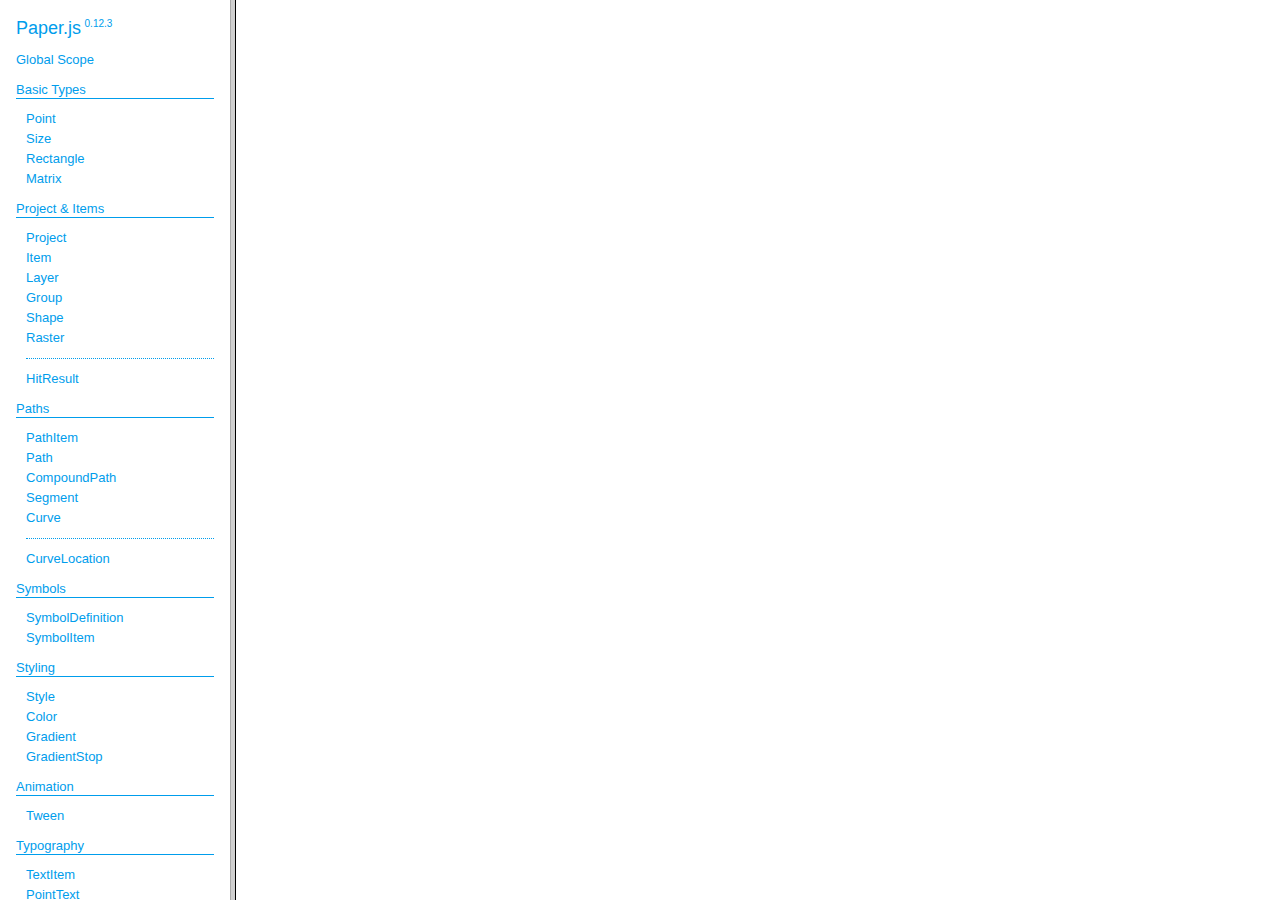
<file: PataTap/docs/index.html>
<!DOCTYPE html>
<html>
<head>
<meta charset="UTF-8">
<title>Paper.js v0.12.3</title>
</head>
<frameset cols="230,*">
<frame src="classes/index.html" name="packageListFrame" title="All Packages">
<frame src="about:blank" name="class-frame" title="Class and interface descriptions">
</frameset>
</html>
</file>
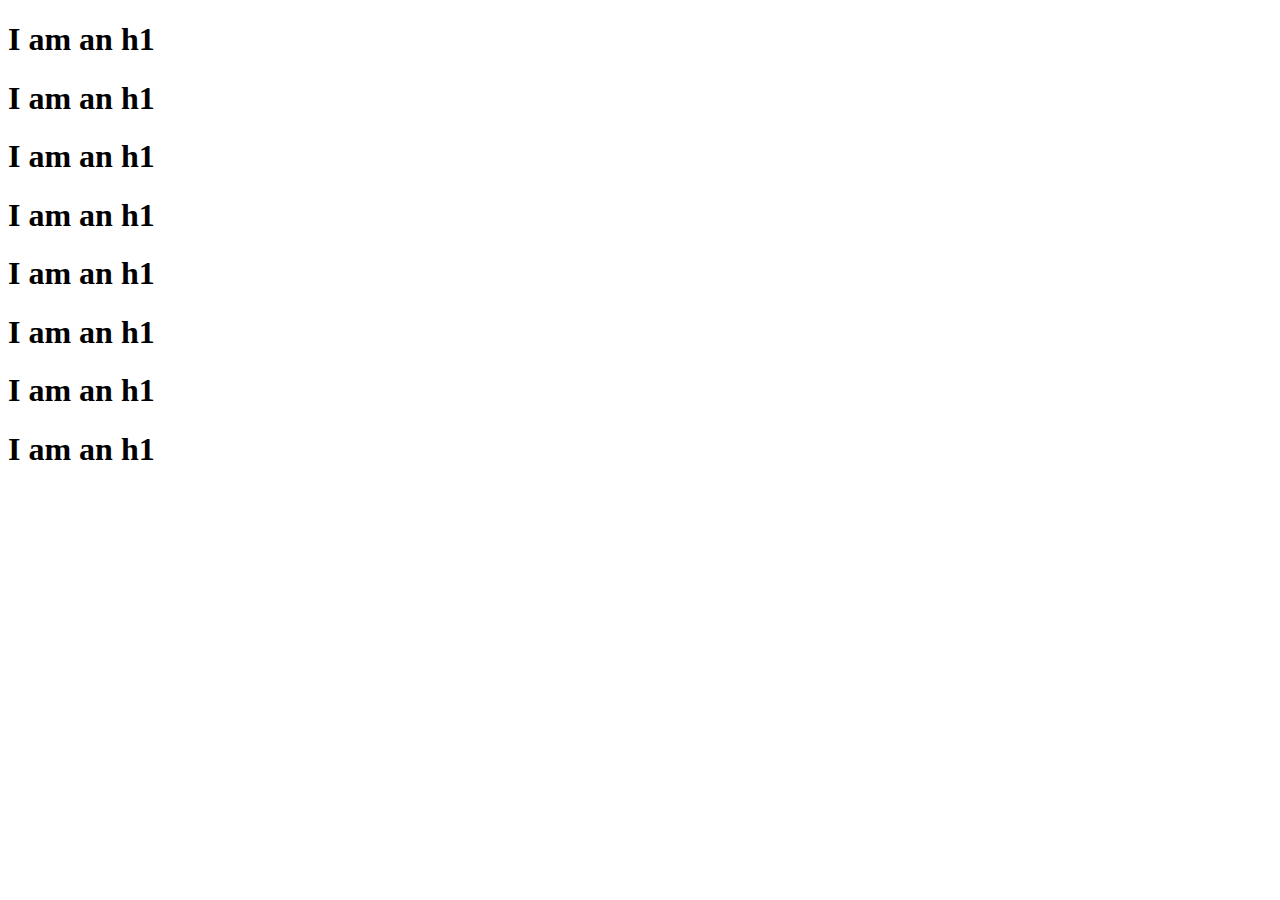
<file: Bootstrap4-Code/Bootstrap4_Code/02_Colors/index.html>
<!doctype html>
<html lang="en">

<head>
    <!-- Required meta tags -->
    <meta charset="utf-8">
    <meta name="viewport" content="width=device-width, initial-scale=1, shrink-to-fit=no">

    <!-- Bootstrap CSS -->
    <link rel="stylesheet" href="https://stackpath.bootstrapcdn.com/bootstrap/4.1.3/css/bootstrap.min.css" integrity="sha384-MCw98/SFnGE8fJT3GXwEOngsV7Zt27NXFoaoApmYm81iuXoPkFOJwJ8ERdknLPMO"
        crossorigin="anonymous">

    <title>Colors</title>
</head>

<body>
    <div class="container">
        <h1 class="text-primary">I am an h1</h1>
        <h1 class="text-danger">I am an h1</h1>
        <h1 class="text-info">I am an h1</h1>
        <h1 class="text-success">I am an h1</h1>
        <h1 class="text-warning">I am an h1</h1>
        <h1 class="text-white bg-dark">I am an h1</h1>
        <h1 class="text-success">I am an h1</h1>
        <h1 class="bg-light">I am an h1</h1>
    </div>

    <!-- Optional JavaScript -->
    <!-- jQuery first, then Popper.js, then Bootstrap JS -->
    <script src="https://code.jquery.com/jquery-3.3.1.slim.min.js" integrity="sha384-q8i/X+965DzO0rT7abK41JStQIAqVgRVzpbzo5smXKp4YfRvH+8abtTE1Pi6jizo"
        crossorigin="anonymous"></script>
    <script src="https://cdnjs.cloudflare.com/ajax/libs/popper.js/1.14.3/umd/popper.min.js" integrity="sha384-ZMP7rVo3mIykV+2+9J3UJ46jBk0WLaUAdn689aCwoqbBJiSnjAK/l8WvCWPIPm49"
        crossorigin="anonymous"></script>
    <script src="https://stackpath.bootstrapcdn.com/bootstrap/4.1.3/js/bootstrap.min.js" integrity="sha384-ChfqqxuZUCnJSK3+MXmPNIyE6ZbWh2IMqE241rYiqJxyMiZ6OW/JmZQ5stwEULTy"
        crossorigin="anonymous"></script>
</body>

</html>
</file>
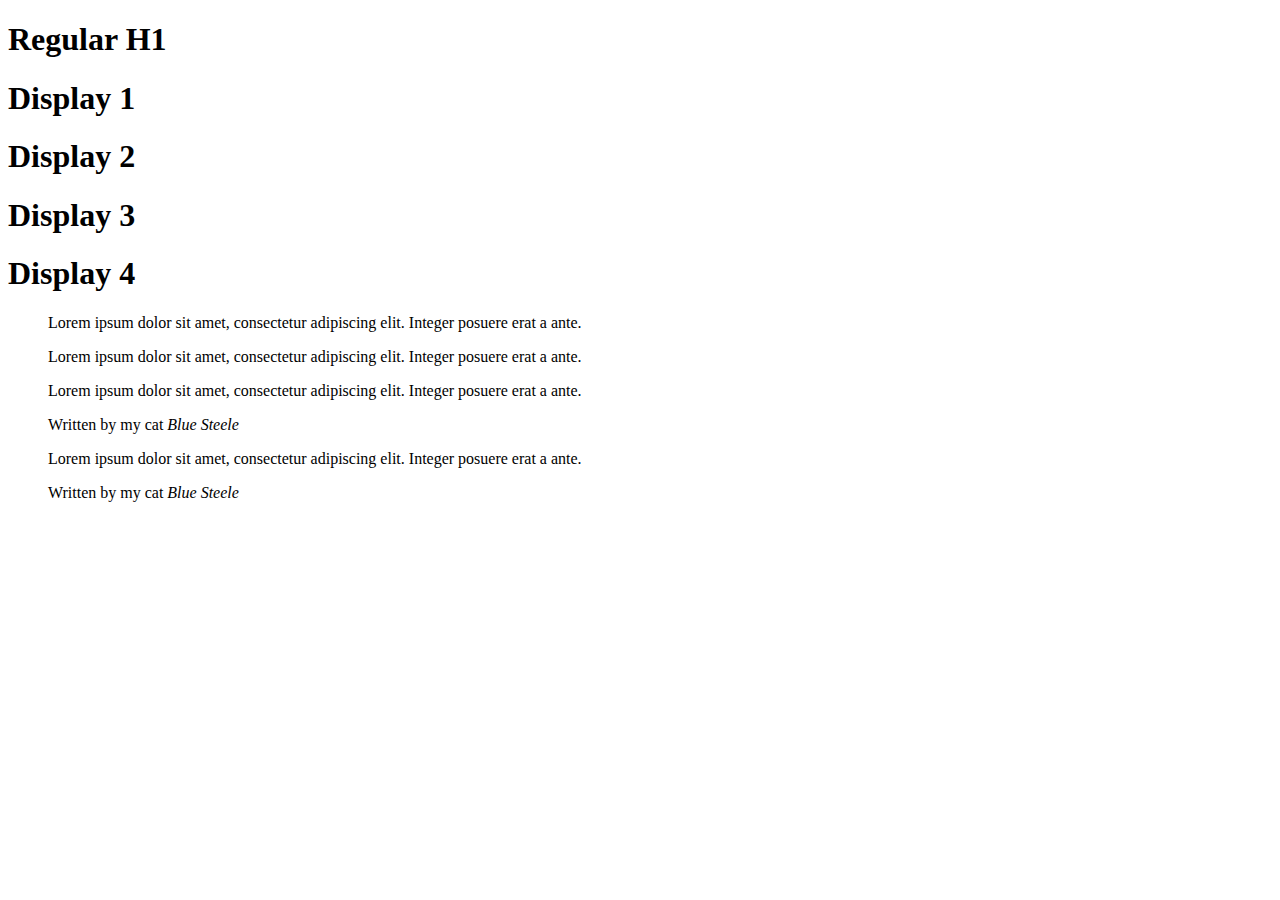
<file: Bootstrap4-Code/Bootstrap4_Code/03_Typography/index.html>
<!doctype html>
<html lang="en">

<head>
    <!-- Required meta tags -->
    <meta charset="utf-8">
    <meta name="viewport" content="width=device-width, initial-scale=1, shrink-to-fit=no">

    <!-- Bootstrap CSS -->
    <link rel="stylesheet" href="https://stackpath.bootstrapcdn.com/bootstrap/4.1.3/css/bootstrap.min.css" integrity="sha384-MCw98/SFnGE8fJT3GXwEOngsV7Zt27NXFoaoApmYm81iuXoPkFOJwJ8ERdknLPMO"
        crossorigin="anonymous">

    <title>Typography</title>
</head>
 
<body>

    <div class="container">
    <!-- Display Headings -->
    <h1>Regular H1</h1>
    <h1 class="display-1 text-info">Display 1</h1>
    <h1 class="display-2">Display 2</h1>
    <h1 class="display-3">Display 3</h1>
    <h1 class="display-4">Display 4</h1>

    <!-- Blockquotes -->
    <blockquote>
        <p class="mb-0">Lorem ipsum dolor sit amet, consectetur adipiscing elit. Integer posuere erat a ante.</p>
    </blockquote>

    <blockquote class="blockquote">
        <p class="mb-0">Lorem ipsum dolor sit amet, consectetur adipiscing elit. Integer posuere erat a ante.</p>
    </blockquote>

    <blockquote class="blockquote">
        <p class="mb-0">Lorem ipsum dolor sit amet, consectetur adipiscing elit. Integer posuere erat a ante.</p>
        <footer class="blockquote-footer">Written by my cat <cite title="Blue Steele">Blue Steele</cite></footer>
    </blockquote>

    <blockquote class="blockquote text-right">
        <p class="mb-0">Lorem ipsum dolor sit amet, consectetur adipiscing elit. Integer posuere erat a ante.</p>
        <footer class="blockquote-footer">Written by my cat <cite title="Blue Steele">Blue Steele</cite></footer>
    </blockquote>
    </div>

    <!-- Optional JavaScript -->
    <!-- jQuery first, then Popper.js, then Bootstrap JS -->
    <script src="https://code.jquery.com/jquery-3.3.1.slim.min.js" integrity="sha384-q8i/X+965DzO0rT7abK41JStQIAqVgRVzpbzo5smXKp4YfRvH+8abtTE1Pi6jizo"
        crossorigin="anonymous"></script>
    <script src="https://cdnjs.cloudflare.com/ajax/libs/popper.js/1.14.3/umd/popper.min.js" integrity="sha384-ZMP7rVo3mIykV+2+9J3UJ46jBk0WLaUAdn689aCwoqbBJiSnjAK/l8WvCWPIPm49"
        crossorigin="anonymous"></script>
    <script src="https://stackpath.bootstrapcdn.com/bootstrap/4.1.3/js/bootstrap.min.js" integrity="sha384-ChfqqxuZUCnJSK3+MXmPNIyE6ZbWh2IMqE241rYiqJxyMiZ6OW/JmZQ5stwEULTy"
        crossorigin="anonymous"></script>
</body>

</html>
</file>
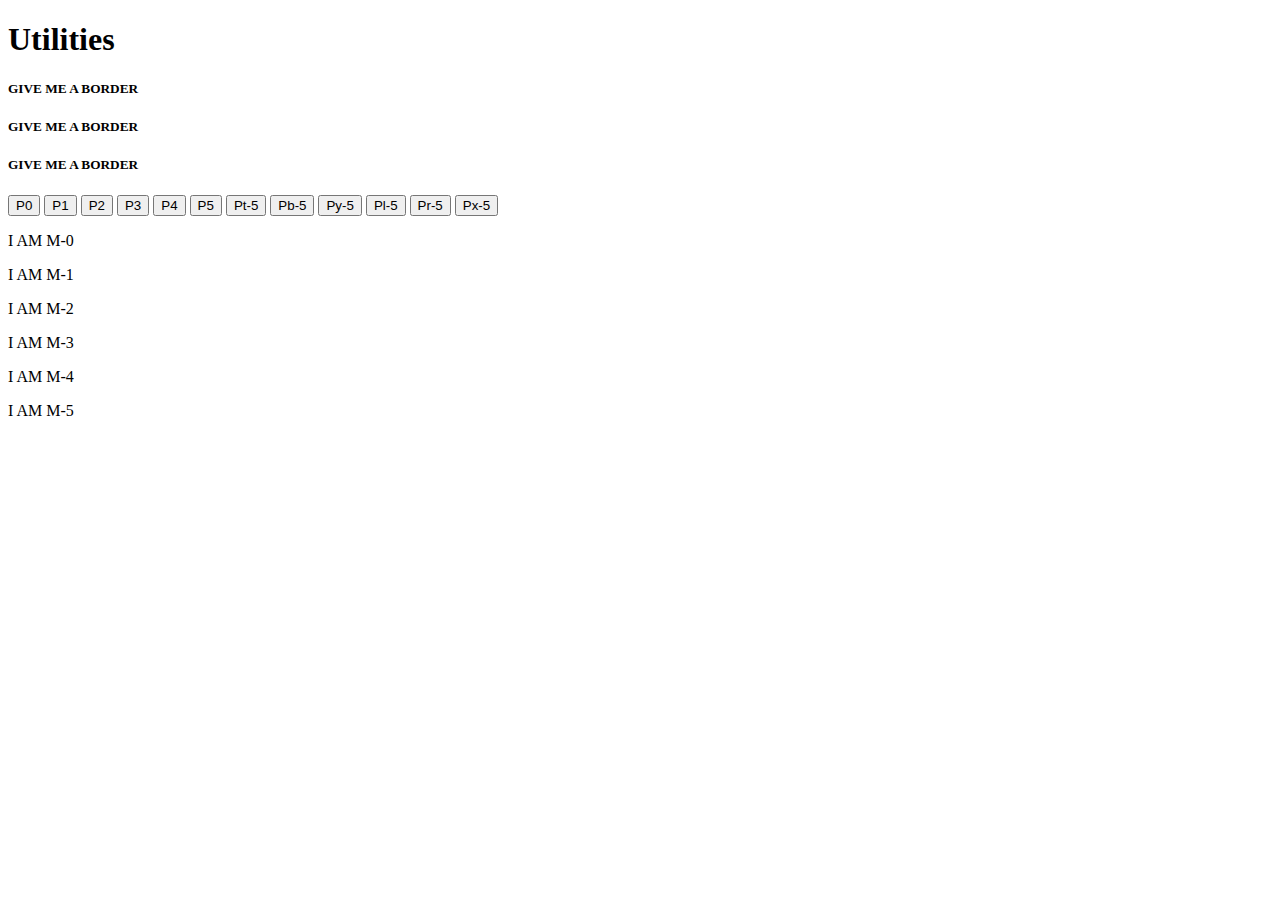
<file: Bootstrap4-Code/Bootstrap4_Code/04_Utilities/index.html>
<!doctype html>
<html lang="en">

<head>
    <!-- Required meta tags -->
    <meta charset="utf-8">
    <meta name="viewport" content="width=device-width, initial-scale=1, shrink-to-fit=no">

    <!-- Bootstrap CSS -->
    <link rel="stylesheet" href="https://stackpath.bootstrapcdn.com/bootstrap/4.1.3/css/bootstrap.min.css" integrity="sha384-MCw98/SFnGE8fJT3GXwEOngsV7Zt27NXFoaoApmYm81iuXoPkFOJwJ8ERdknLPMO"
        crossorigin="anonymous">

    <title>Utilities</title>
</head>
 
<body>
    <div class="container">
        <h1 class="text-center display-1">Utilities</h1>
        <!-- Border -->
        <h5 class="border border-danger rounded-top">GIVE ME A BORDER</h5>
        <h5 class="border-top border-info">GIVE ME A BORDER</h5>
        <h5 class="border border-left-0 border-warning">GIVE ME A BORDER</h5>
        <!-- Padding -->
        <button class="btn btn-info p-0">P0</button>
        <button class="btn btn-info p-1">P1</button>
        <button class="btn btn-info p-2">P2</button>
        <button class="btn btn-info p-3">P3</button>
        <button class="btn btn-info p-4">P4</button>
        <button class="btn btn-info p-5">P5</button>

        <button class="btn btn-info pt-5">Pt-5</button>
        <button class="btn btn-info pb-5">Pb-5</button>
        <button class="btn btn-info py-5">Py-5</button>
        <button class="btn btn-info pl-5">Pl-5</button>
        <button class="btn btn-info pr-5">Pr-5</button>
        <button class="btn btn-info px-5">Px-5</button>
        <!-- Margin -->
        <p class="bg-success text-white m-0">I AM M-0</p>
        <p class="bg-success text-white m-1">I AM M-1</p>
        <p class="bg-success text-white m-2">I AM M-2</p>
        <p class="bg-success text-white m-3">I AM M-3</p>
        <p class="bg-success text-white m-4">I AM M-4</p>
        <p class="bg-success text-white m-5">I AM M-5</p>
    </div>
        <!-- Optional JavaScript -->
        <!-- jQuery first, then Popper.js, then Bootstrap JS -->
    <script src="https://code.jquery.com/jquery-3.3.1.slim.min.js" integrity="sha384-q8i/X+965DzO0rT7abK41JStQIAqVgRVzpbzo5smXKp4YfRvH+8abtTE1Pi6jizo"
        crossorigin="anonymous"></script>
    <script src="https://cdnjs.cloudflare.com/ajax/libs/popper.js/1.14.3/umd/popper.min.js" integrity="sha384-ZMP7rVo3mIykV+2+9J3UJ46jBk0WLaUAdn689aCwoqbBJiSnjAK/l8WvCWPIPm49"
        crossorigin="anonymous"></script>
    <script src="https://stackpath.bootstrapcdn.com/bootstrap/4.1.3/js/bootstrap.min.js" integrity="sha384-ChfqqxuZUCnJSK3+MXmPNIyE6ZbWh2IMqE241rYiqJxyMiZ6OW/JmZQ5stwEULTy"
        crossorigin="anonymous"></script>
</body>

</html>
</file>
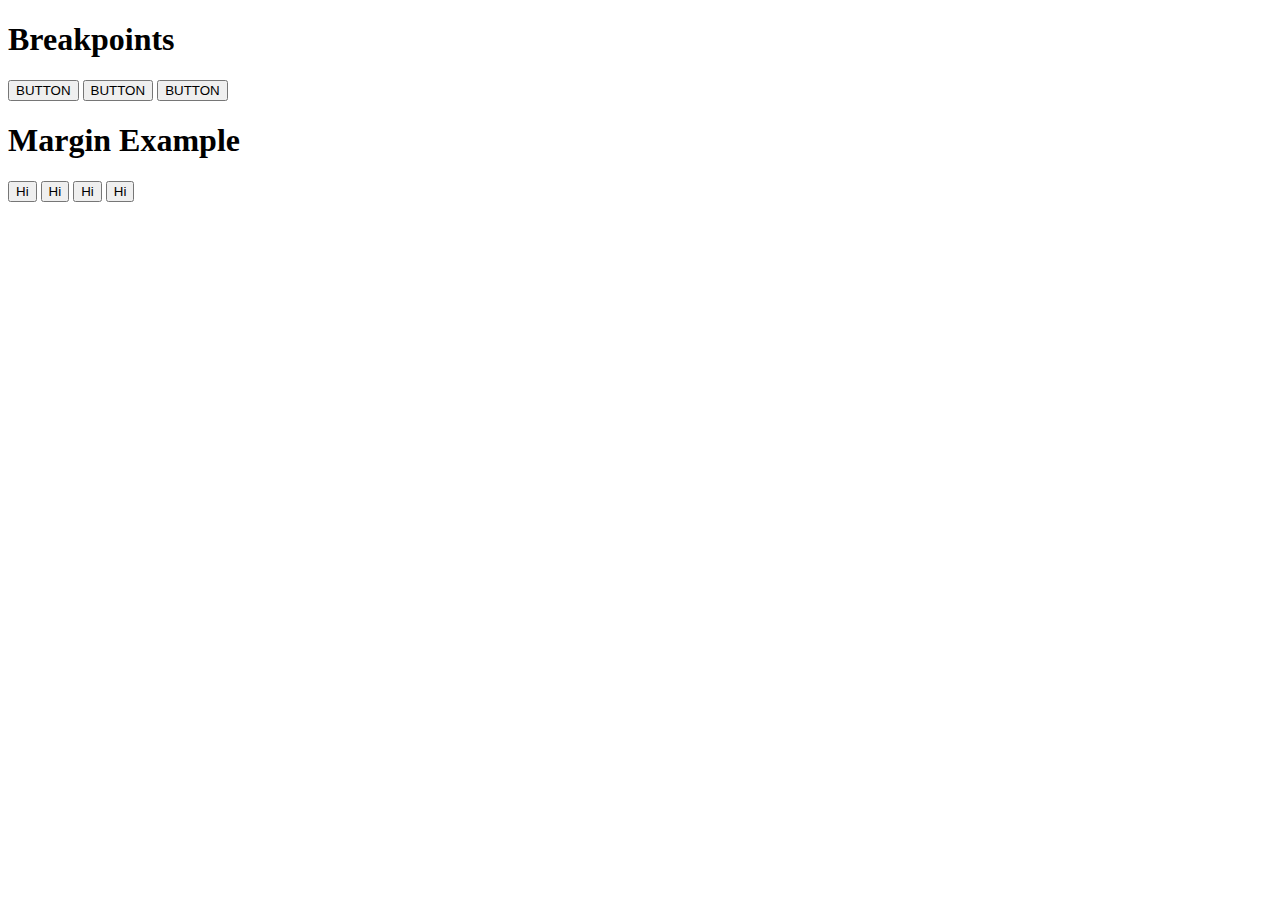
<file: Bootstrap4-Code/Bootstrap4_Code/05_Breakpoints/index.html>
<!doctype html>
<html lang="en">

<head>
    <!-- Required meta tags -->
    <meta charset="utf-8">
    <meta name="viewport" content="width=device-width, initial-scale=1, shrink-to-fit=no">

    <!-- Bootstrap CSS -->
    <link rel="stylesheet" href="https://stackpath.bootstrapcdn.com/bootstrap/4.1.3/css/bootstrap.min.css" integrity="sha384-MCw98/SFnGE8fJT3GXwEOngsV7Zt27NXFoaoApmYm81iuXoPkFOJwJ8ERdknLPMO"
        crossorigin="anonymous">

    <title>Breakpoints</title>
</head>

<body>
    <div class="container text-center">
        <h1 class="display-3">Breakpoints</h1>
        <button class="btn btn-warning p-sm-5 p-md-0 p-lg-5 p-xl-0">BUTTON</button>
        <button class="btn btn-danger p-0 p-sm-2 p-md-3 p-lg-4 p-xl-5">BUTTON</button>
        <button class="btn btn-success p-0 pl-sm-5 pt-md-5 pr-lg-5 pb-xl-5">BUTTON</button>
        
        <h1>Margin Example</h1>
        <button class="btn btn-primary p-4 mx-0 mx-sm-2 mx-md-3 mx-lg-4 mx-xl-5">Hi</button>
        <button class="btn btn-primary p-4 mx-0 mx-sm-2 mx-md-3 mx-lg-4 mx-xl-5">Hi</button>
        <button class="btn btn-primary p-4 mx-0 mx-sm-2 mx-md-3 mx-lg-4 mx-xl-5">Hi</button>
        <button class="btn btn-primary p-4 mx-0 mx-sm-2 mx-md-3 mx-lg-4 mx-xl-5">Hi</button>
    </div>


        <!-- Optional JavaScript -->
        <!-- jQuery first, then Popper.js, then Bootstrap JS -->
        <script src="https://code.jquery.com/jquery-3.3.1.slim.min.js" integrity="sha384-q8i/X+965DzO0rT7abK41JStQIAqVgRVzpbzo5smXKp4YfRvH+8abtTE1Pi6jizo"
            crossorigin="anonymous"></script>
        <script src="https://cdnjs.cloudflare.com/ajax/libs/popper.js/1.14.3/umd/popper.min.js" integrity="sha384-ZMP7rVo3mIykV+2+9J3UJ46jBk0WLaUAdn689aCwoqbBJiSnjAK/l8WvCWPIPm49"
            crossorigin="anonymous"></script>
        <script src="https://stackpath.bootstrapcdn.com/bootstrap/4.1.3/js/bootstrap.min.js" integrity="sha384-ChfqqxuZUCnJSK3+MXmPNIyE6ZbWh2IMqE241rYiqJxyMiZ6OW/JmZQ5stwEULTy"
            crossorigin="anonymous"></script>
</body>

</html>
</file>
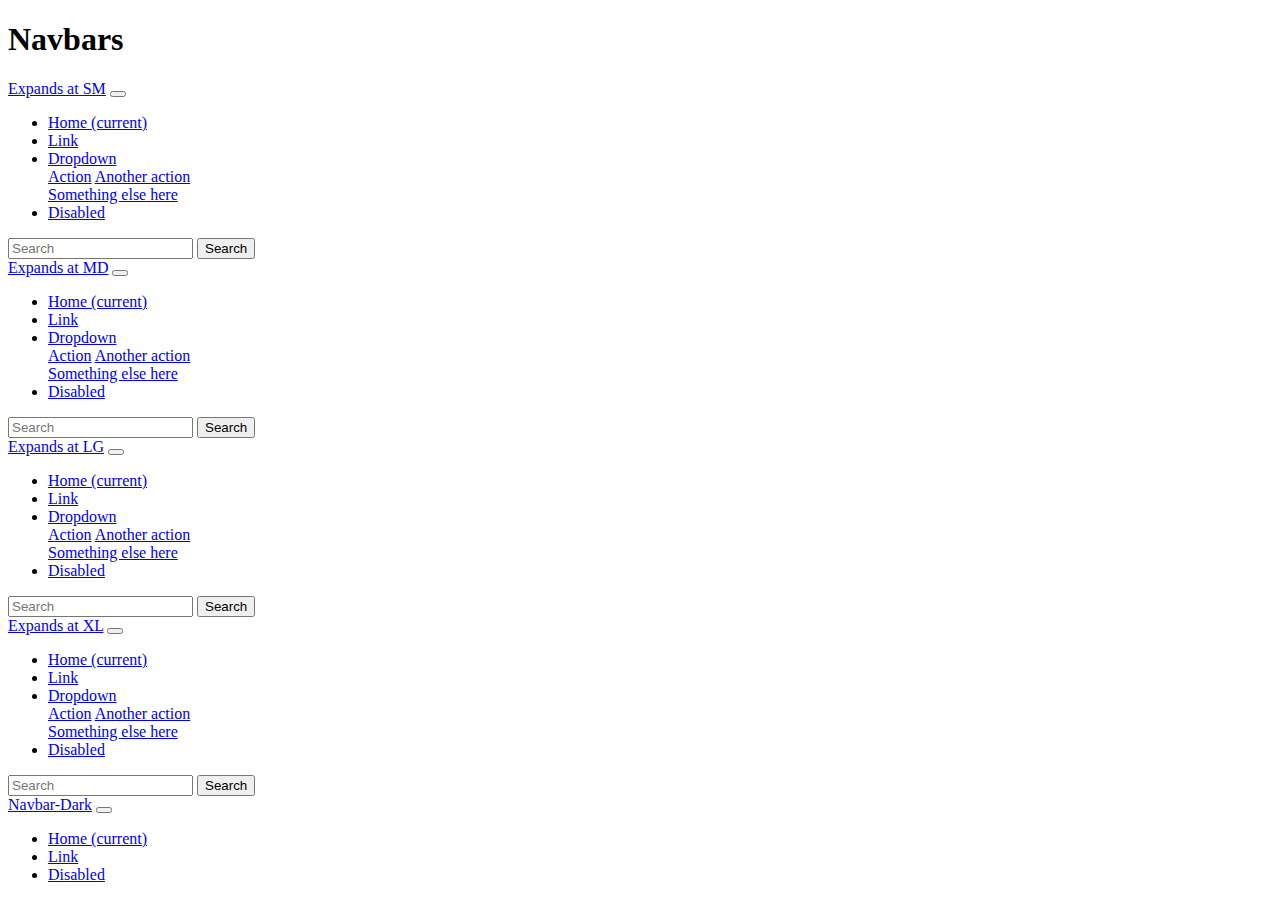
<file: Bootstrap4-Code/Bootstrap4_Code/06_Navbars/index.html>
<!doctype html>
<html lang="en">

<head>
    <!-- Required meta tags -->
    <meta charset="utf-8">
    <meta name="viewport" content="width=device-width, initial-scale=1, shrink-to-fit=no">

    <!-- Bootstrap CSS -->
    <link rel="stylesheet" href="https://stackpath.bootstrapcdn.com/bootstrap/4.1.3/css/bootstrap.min.css" integrity="sha384-MCw98/SFnGE8fJT3GXwEOngsV7Zt27NXFoaoApmYm81iuXoPkFOJwJ8ERdknLPMO"
        crossorigin="anonymous">

    <title>Navbars</title>
</head>

<body>
    <div class="container">
        <h1 class="text-center display-3">Navbars</h1>
    </div>
    <nav class="navbar navbar-expand-sm navbar-light bg-light">
        <a class="navbar-brand" href="#">Expands at SM</a>
        <button class="navbar-toggler" type="button" data-toggle="collapse" data-target="#navbarSupportedContent"
            aria-controls="navbarSupportedContent" aria-expanded="false" aria-label="Toggle navigation">
            <span class="navbar-toggler-icon"></span>
        </button>
    
        <div class="collapse navbar-collapse" id="navbarSupportedContent">
            <ul class="navbar-nav mr-auto">
                <li class="nav-item active">
                    <a class="nav-link" href="#">Home <span class="sr-only">(current)</span></a>
                </li>
                <li class="nav-item">
                    <a class="nav-link" href="#">Link</a>
                </li>
                <li class="nav-item dropdown">
                    <a class="nav-link dropdown-toggle" href="#" id="navbarDropdown" role="button" data-toggle="dropdown"
                        aria-haspopup="true" aria-expanded="false">
                        Dropdown
                    </a>
                    <div class="dropdown-menu" aria-labelledby="navbarDropdown">
                        <a class="dropdown-item" href="#">Action</a>
                        <a class="dropdown-item" href="#">Another action</a>
                        <div class="dropdown-divider"></div>
                        <a class="dropdown-item" href="#">Something else here</a>
                    </div>
                </li>
                <li class="nav-item">
                    <a class="nav-link disabled" href="#">Disabled</a>
                </li>
            </ul>
            <form class="form-inline my-2 my-lg-0">
                <input class="form-control mr-sm-2" type="search" placeholder="Search" aria-label="Search">
                <button class="btn btn-outline-success my-2 my-sm-0" type="submit">Search</button>
            </form>
        </div>
    </nav>

    <nav class="navbar navbar-expand-md navbar-light bg-light">
        <a class="navbar-brand" href="#">Expands at MD</a>
        <button class="navbar-toggler" type="button" data-toggle="collapse" data-target="#navbarSupportedContent"
            aria-controls="navbarSupportedContent" aria-expanded="false" aria-label="Toggle navigation">
            <span class="navbar-toggler-icon"></span>
        </button>
    
        <div class="collapse navbar-collapse" id="navbarSupportedContent">
            <ul class="navbar-nav mr-auto">
                <li class="nav-item active">
                    <a class="nav-link" href="#">Home <span class="sr-only">(current)</span></a>
                </li>
                <li class="nav-item">
                    <a class="nav-link" href="#">Link</a>
                </li>
                <li class="nav-item dropdown">
                    <a class="nav-link dropdown-toggle" href="#" id="navbarDropdown" role="button" data-toggle="dropdown"
                        aria-haspopup="true" aria-expanded="false">
                        Dropdown
                    </a>
                    <div class="dropdown-menu" aria-labelledby="navbarDropdown">
                        <a class="dropdown-item" href="#">Action</a>
                        <a class="dropdown-item" href="#">Another action</a>
                        <div class="dropdown-divider"></div>
                        <a class="dropdown-item" href="#">Something else here</a>
                    </div>
                </li>
                <li class="nav-item">
                    <a class="nav-link disabled" href="#">Disabled</a>
                </li>
            </ul>
            <form class="form-inline my-2 my-lg-0">
                <input class="form-control mr-sm-2" type="search" placeholder="Search" aria-label="Search">
                <button class="btn btn-outline-success my-2 my-sm-0" type="submit">Search</button>
            </form>
        </div>
    </nav>

    <nav class="navbar navbar-expand-lg navbar-light bg-light">
        <a class="navbar-brand" href="#">Expands at LG</a>
        <button class="navbar-toggler" type="button" data-toggle="collapse" data-target="#navbarSupportedContent"
            aria-controls="navbarSupportedContent" aria-expanded="false" aria-label="Toggle navigation">
            <span class="navbar-toggler-icon"></span>
        </button>
    
        <div class="collapse navbar-collapse" id="navbarSupportedContent">
            <ul class="navbar-nav mr-auto">
                <li class="nav-item active">
                    <a class="nav-link" href="#">Home <span class="sr-only">(current)</span></a>
                </li>
                <li class="nav-item">
                    <a class="nav-link" href="#">Link</a>
                </li>
                <li class="nav-item dropdown">
                    <a class="nav-link dropdown-toggle" href="#" id="navbarDropdown" role="button" data-toggle="dropdown"
                        aria-haspopup="true" aria-expanded="false">
                        Dropdown
                    </a>
                    <div class="dropdown-menu" aria-labelledby="navbarDropdown">
                        <a class="dropdown-item" href="#">Action</a>
                        <a class="dropdown-item" href="#">Another action</a>
                        <div class="dropdown-divider"></div>
                        <a class="dropdown-item" href="#">Something else here</a>
                    </div>
                </li>
                <li class="nav-item">
                    <a class="nav-link disabled" href="#">Disabled</a>
                </li>
            </ul>
            <form class="form-inline my-2 my-lg-0">
                <input class="form-control mr-sm-2" type="search" placeholder="Search" aria-label="Search">
                <button class="btn btn-outline-success my-2 my-sm-0" type="submit">Search</button>
            </form>
        </div>
    </nav>

    <nav class="navbar navbar-expand-xl navbar-light bg-light">
        <a class="navbar-brand" href="#">Expands at XL</a>
        <button class="navbar-toggler" type="button" data-toggle="collapse" data-target="#navbarSupportedContent"
            aria-controls="navbarSupportedContent" aria-expanded="false" aria-label="Toggle navigation">
            <span class="navbar-toggler-icon"></span>
        </button>
    
        <div class="collapse navbar-collapse" id="navbarSupportedContent">
            <ul class="navbar-nav mr-auto">
                <li class="nav-item active">
                    <a class="nav-link" href="#">Home <span class="sr-only">(current)</span></a>
                </li>
                <li class="nav-item">
                    <a class="nav-link" href="#">Link</a>
                </li>
                <li class="nav-item dropdown">
                    <a class="nav-link dropdown-toggle" href="#" id="navbarDropdown" role="button" data-toggle="dropdown"
                        aria-haspopup="true" aria-expanded="false">
                        Dropdown
                    </a>
                    <div class="dropdown-menu" aria-labelledby="navbarDropdown">
                        <a class="dropdown-item" href="#">Action</a>
                        <a class="dropdown-item" href="#">Another action</a>
                        <div class="dropdown-divider"></div>
                        <a class="dropdown-item" href="#">Something else here</a>
                    </div>
                </li>
                <li class="nav-item">
                    <a class="nav-link disabled" href="#">Disabled</a>
                </li>
            </ul>
            <form class="form-inline my-2 my-lg-0">
                <input class="form-control mr-sm-2" type="search" placeholder="Search" aria-label="Search">
                <button class="btn btn-outline-success my-2 my-sm-0" type="submit">Search</button>
            </form>
        </div>
    </nav>

    <nav class="navbar navbar-expand-xl navbar-dark bg-info">
        <a class="navbar-brand" href="#">Navbar-Dark</a>
        <button class="navbar-toggler" type="button" data-toggle="collapse" data-target="#navbarSupportedContent"
            aria-controls="navbarSupportedContent" aria-expanded="false" aria-label="Toggle navigation">
            <span class="navbar-toggler-icon"></span>
        </button>
    
        <div class="collapse navbar-collapse" id="navbarSupportedContent">
            <ul class="navbar-nav mr-auto">
                <li class="nav-item active">
                    <a class="nav-link" href="#">Home <span class="sr-only">(current)</span></a>
                </li>
                <li class="nav-item">
                    <a class="nav-link" href="#">Link</a>
                </li>
                <li class="nav-item">
                    <a class="nav-link disabled" href="#">Disabled</a>
                </li>
            </ul>
        </div>
    </nav>


    <!-- Optional JavaScript -->
    <!-- jQuery first, then Popper.js, then Bootstrap JS -->
    <script src="https://code.jquery.com/jquery-3.3.1.slim.min.js" integrity="sha384-q8i/X+965DzO0rT7abK41JStQIAqVgRVzpbzo5smXKp4YfRvH+8abtTE1Pi6jizo"
        crossorigin="anonymous"></script>
    <script src="https://cdnjs.cloudflare.com/ajax/libs/popper.js/1.14.3/umd/popper.min.js" integrity="sha384-ZMP7rVo3mIykV+2+9J3UJ46jBk0WLaUAdn689aCwoqbBJiSnjAK/l8WvCWPIPm49"
        crossorigin="anonymous"></script>
    <script src="https://stackpath.bootstrapcdn.com/bootstrap/4.1.3/js/bootstrap.min.js" integrity="sha384-ChfqqxuZUCnJSK3+MXmPNIyE6ZbWh2IMqE241rYiqJxyMiZ6OW/JmZQ5stwEULTy"
        crossorigin="anonymous"></script>
</body>

</html>
</file>
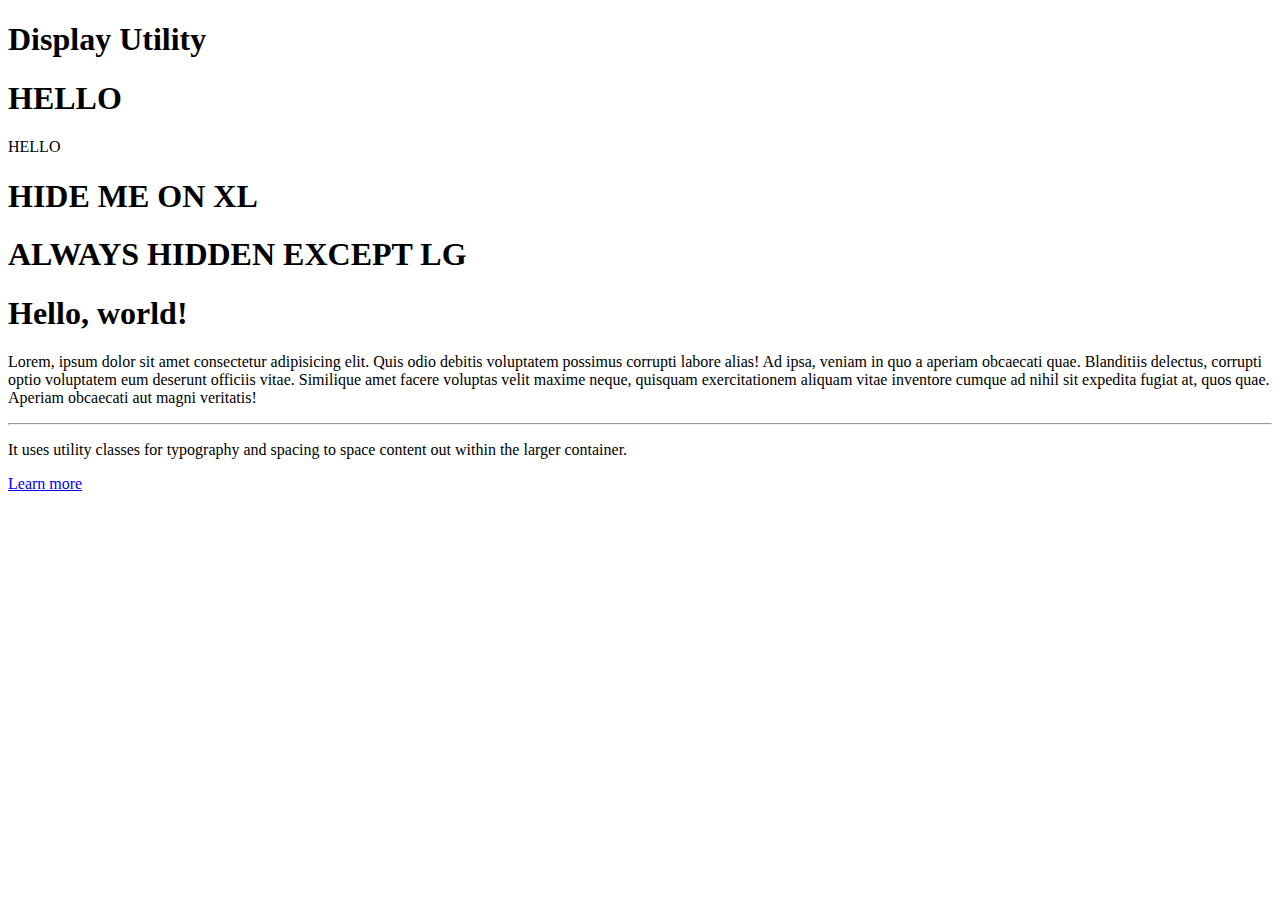
<file: Bootstrap4-Code/Bootstrap4_Code/07_Display/index.html>
<!doctype html>
<html lang="en">

<head>
    <!-- Required meta tags -->
    <meta charset="utf-8">
    <meta name="viewport" content="width=device-width, initial-scale=1, shrink-to-fit=no">

    <!-- Bootstrap CSS -->
    <link rel="stylesheet" href="https://stackpath.bootstrapcdn.com/bootstrap/4.1.3/css/bootstrap.min.css" integrity="sha384-MCw98/SFnGE8fJT3GXwEOngsV7Zt27NXFoaoApmYm81iuXoPkFOJwJ8ERdknLPMO"
        crossorigin="anonymous">

    <title>Display</title>
</head>

<body>
    <div class="container">
        <h1 class="text-center display-4">Display Utility</h1>
        <h1 class="border border-danger d-inline">HELLO</h1>
        <span class="border border-success d-block">HELLO</span>
        <h1 class="d-xl-none">HIDE ME ON XL</h1>
        <h1 class="d-none d-lg-block d-xl-none">ALWAYS HIDDEN EXCEPT LG</h1>
    </div>

    <div class="container">
        <div class="jumbotron">
            <h1 class="display-4">Hello, world!</h1>
            <p class="lead d-none d-md-block">Lorem, ipsum dolor sit amet consectetur adipisicing elit. Quis odio debitis voluptatem possimus corrupti labore alias! Ad ipsa, veniam in quo a aperiam obcaecati quae. Blanditiis delectus, corrupti optio voluptatem eum deserunt officiis vitae. Similique amet facere voluptas velit maxime neque, quisquam exercitationem aliquam vitae inventore cumque ad nihil sit expedita fugiat at, quos quae. Aperiam obcaecati aut magni veritatis!</p>
            <hr class="my-4">
            <p>It uses utility classes for typography and spacing to space content out within the larger container.</p>
            <a class="btn btn-primary btn-lg" href="#" role="button">Learn more</a>
        </div>
    </div>



    <!-- Optional JavaScript -->
    <!-- jQuery first, then Popper.js, then Bootstrap JS -->
    <script src="https://code.jquery.com/jquery-3.3.1.slim.min.js" integrity="sha384-q8i/X+965DzO0rT7abK41JStQIAqVgRVzpbzo5smXKp4YfRvH+8abtTE1Pi6jizo"
        crossorigin="anonymous"></script>
    <script src="https://cdnjs.cloudflare.com/ajax/libs/popper.js/1.14.3/umd/popper.min.js" integrity="sha384-ZMP7rVo3mIykV+2+9J3UJ46jBk0WLaUAdn689aCwoqbBJiSnjAK/l8WvCWPIPm49"
        crossorigin="anonymous"></script>
    <script src="https://stackpath.bootstrapcdn.com/bootstrap/4.1.3/js/bootstrap.min.js" integrity="sha384-ChfqqxuZUCnJSK3+MXmPNIyE6ZbWh2IMqE241rYiqJxyMiZ6OW/JmZQ5stwEULTy"
        crossorigin="anonymous"></script>
</body>

</html>
</file>
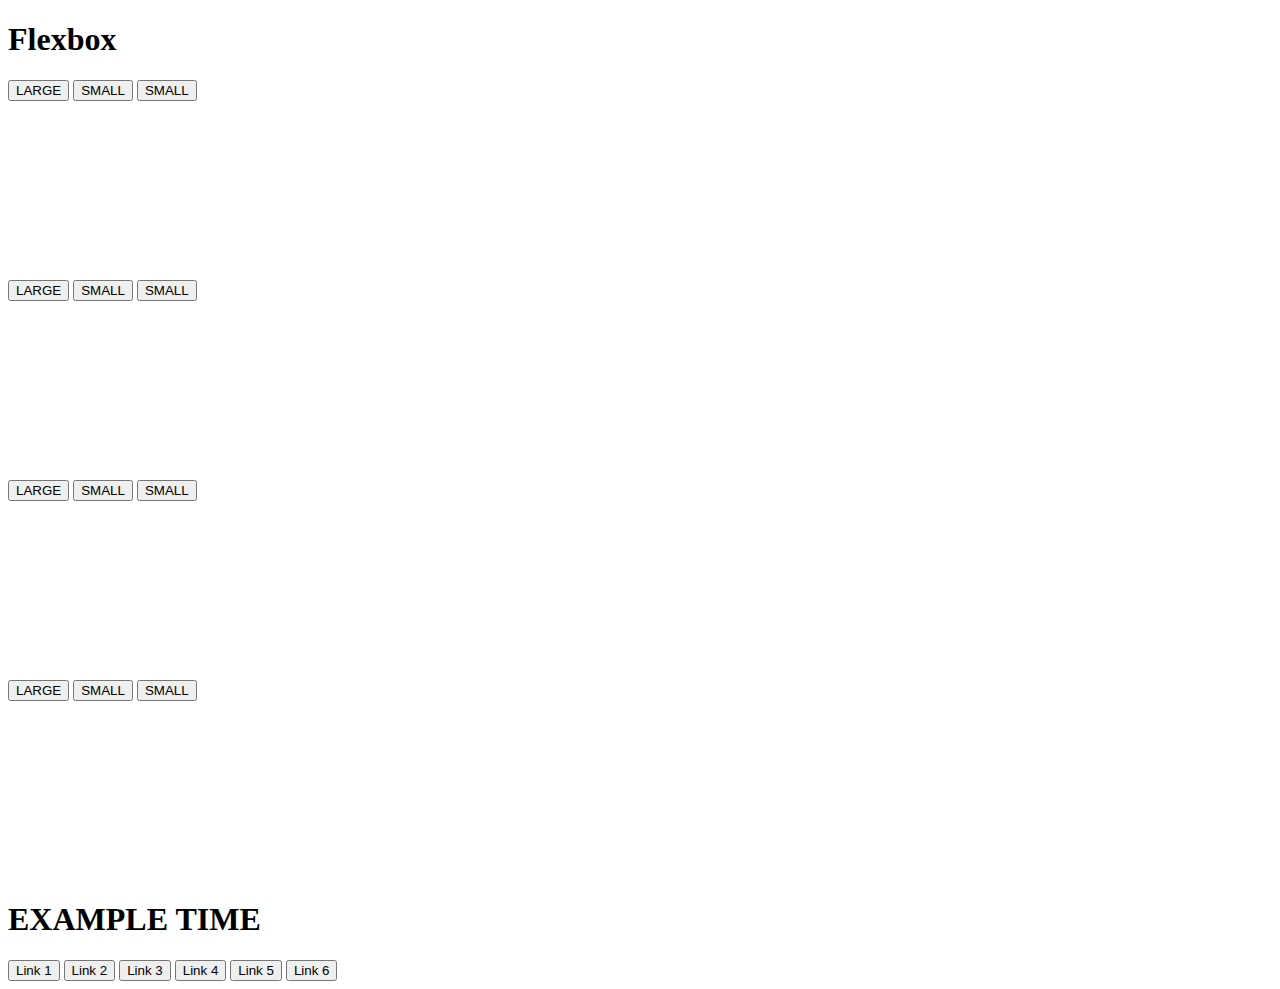
<file: Bootstrap4-Code/Bootstrap4_Code/08_Flexbox/index.html>
<!doctype html>
<html lang="en">

<head>
    <!-- Required meta tags -->
    <meta charset="utf-8">
    <meta name="viewport" content="width=device-width, initial-scale=1, shrink-to-fit=no">

    <!-- Bootstrap CSS -->
    <link rel="stylesheet" href="https://stackpath.bootstrapcdn.com/bootstrap/4.1.3/css/bootstrap.min.css" integrity="sha384-MCw98/SFnGE8fJT3GXwEOngsV7Zt27NXFoaoApmYm81iuXoPkFOJwJ8ERdknLPMO"
        crossorigin="anonymous">

    <title>Flexbox</title>
</head>

<body>
    <div class="container">
        <h1 class="text-center display-4">Flexbox</h1>
        <div class="border border-dark d-flex flex-row justify-content-start align-items-end" style="height: 200px">
            <button class="btn btn-info btn-lg">LARGE</button>
            <button class="btn btn-primary">SMALL</button>
            <button class="btn btn-warning">SMALL</button>
        </div>

        <div class="border border-dark d-flex flex-row-reverse justify-content-start align-items-end" style="height: 200px">
            <button class="btn btn-info btn-lg">LARGE</button>
            <button class="btn btn-primary">SMALL</button>
            <button class="btn btn-warning">SMALL</button>
        </div>

        <div class="border border-dark d-flex flex-column justify-content-start align-items-end" style="height: 200px">
            <button class="btn btn-info btn-lg">LARGE</button>
            <button class="btn btn-primary">SMALL</button>
            <button class="btn btn-warning">SMALL</button>
        </div>

        <div class="border border-dark d-flex flex-column-reverse justify-content-start align-items-end" style="height: 200px">
            <button class="btn btn-info btn-lg">LARGE</button>
            <button class="btn btn-primary">SMALL</button>
            <button class="btn btn-warning">SMALL</button>
        </div>

        <h1 class="display-4 text-center">EXAMPLE TIME</h1>
        <div class="d-flex flex-column flex-md-row justify-content-between">
            <button class="btn btn-dark btn-lg">Link 1</button>
            <button class="btn btn-dark btn-lg">Link 2</button>
            <button class="btn btn-dark btn-lg">Link 3</button>
            <button class="btn btn-dark btn-lg">Link 4</button>
            <button class="btn btn-dark btn-lg">Link 5</button>
            <button class="btn btn-dark btn-lg">Link 6</button>
        </div>
    </div>
    <!-- Optional JavaScript -->
    <!-- jQuery first, then Popper.js, then Bootstrap JS -->
    <script src="https://code.jquery.com/jquery-3.3.1.slim.min.js" integrity="sha384-q8i/X+965DzO0rT7abK41JStQIAqVgRVzpbzo5smXKp4YfRvH+8abtTE1Pi6jizo"
        crossorigin="anonymous"></script>
    <script src="https://cdnjs.cloudflare.com/ajax/libs/popper.js/1.14.3/umd/popper.min.js" integrity="sha384-ZMP7rVo3mIykV+2+9J3UJ46jBk0WLaUAdn689aCwoqbBJiSnjAK/l8WvCWPIPm49"
        crossorigin="anonymous"></script>
    <script src="https://stackpath.bootstrapcdn.com/bootstrap/4.1.3/js/bootstrap.min.js" integrity="sha384-ChfqqxuZUCnJSK3+MXmPNIyE6ZbWh2IMqE241rYiqJxyMiZ6OW/JmZQ5stwEULTy"
        crossorigin="anonymous"></script>
</body>

</html>
</file>
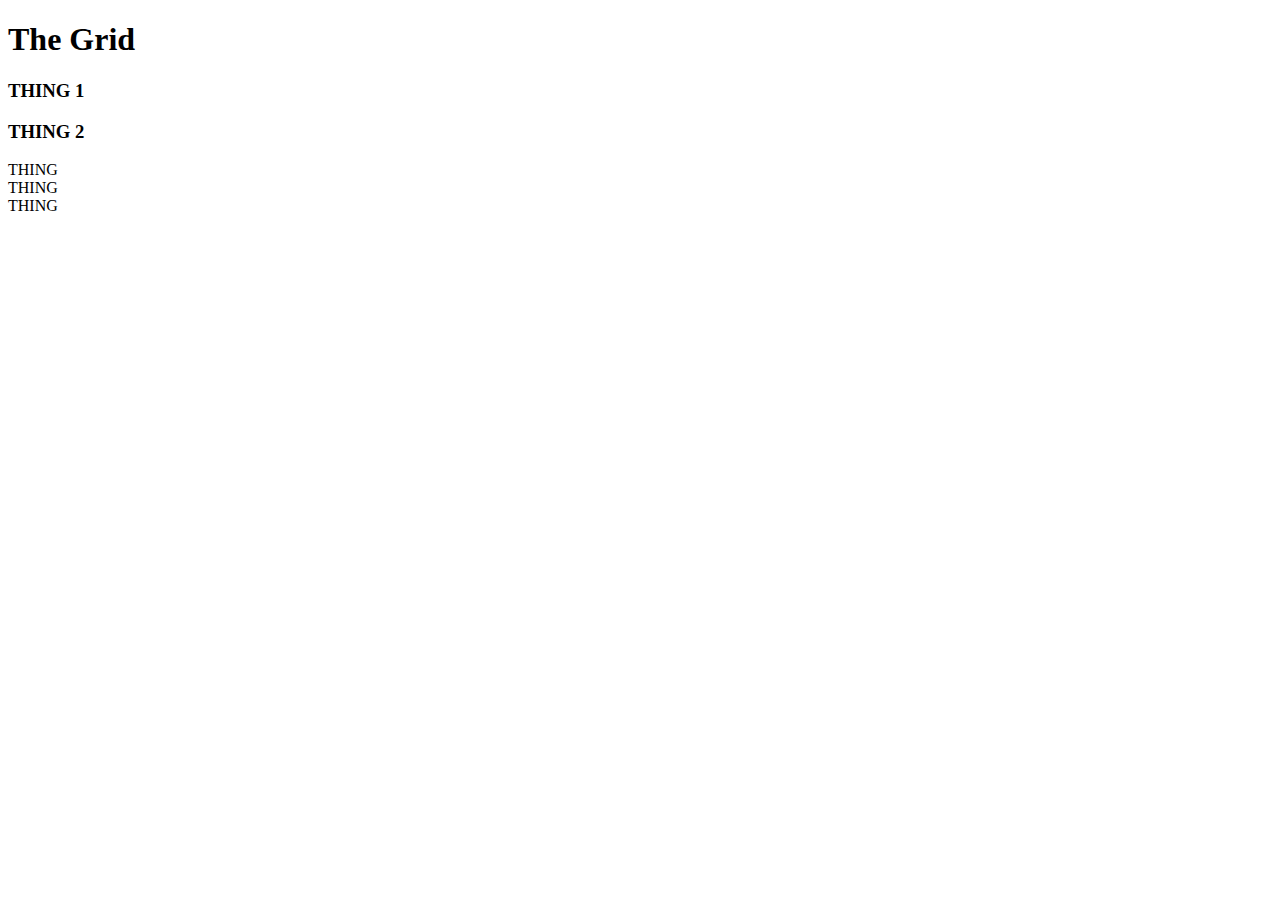
<file: Bootstrap4-Code/Bootstrap4_Code/10_Grid/index.html>
<!doctype html>
<html lang="en">

<head>
    <!-- Required meta tags -->
    <meta charset="utf-8">
    <meta name="viewport" content="width=device-width, initial-scale=1, shrink-to-fit=no">

    <!-- Bootstrap CSS -->
    <link rel="stylesheet" href="https://stackpath.bootstrapcdn.com/bootstrap/4.1.3/css/bootstrap.min.css" integrity="sha384-MCw98/SFnGE8fJT3GXwEOngsV7Zt27NXFoaoApmYm81iuXoPkFOJwJ8ERdknLPMO"
        crossorigin="anonymous">

    <title>The Grid</title>
</head>

<body>
    <div class="container">
        <h1 class="text-center display-4">The Grid</h1>
        <div class="row border border-danger">
            <h3 class="col-sm-6 col-xl-3 bg-info m-0">THING 1</h3>
            <h3 class="col-sm-6 col-xl-9 bg-warning m-0">THING 2</h3>
        </div>
        <div class="row my-5">
            <div class="col bg-primary">THING</div>
            <div class="col-6 bg-info">THING</div>
            <div class="col bg-success">THING</div>
        </div>
    </div>
    <!-- Optional JavaScript -->
    <!-- jQuery first, then Popper.js, then Bootstrap JS -->
    <script src="https://code.jquery.com/jquery-3.3.1.slim.min.js" integrity="sha384-q8i/X+965DzO0rT7abK41JStQIAqVgRVzpbzo5smXKp4YfRvH+8abtTE1Pi6jizo"
        crossorigin="anonymous"></script>
    <script src="https://cdnjs.cloudflare.com/ajax/libs/popper.js/1.14.3/umd/popper.min.js" integrity="sha384-ZMP7rVo3mIykV+2+9J3UJ46jBk0WLaUAdn689aCwoqbBJiSnjAK/l8WvCWPIPm49"
        crossorigin="anonymous"></script>
    <script src="https://stackpath.bootstrapcdn.com/bootstrap/4.1.3/js/bootstrap.min.js" integrity="sha384-ChfqqxuZUCnJSK3+MXmPNIyE6ZbWh2IMqE241rYiqJxyMiZ6OW/JmZQ5stwEULTy"
        crossorigin="anonymous"></script>
</body>

</html>
</file>
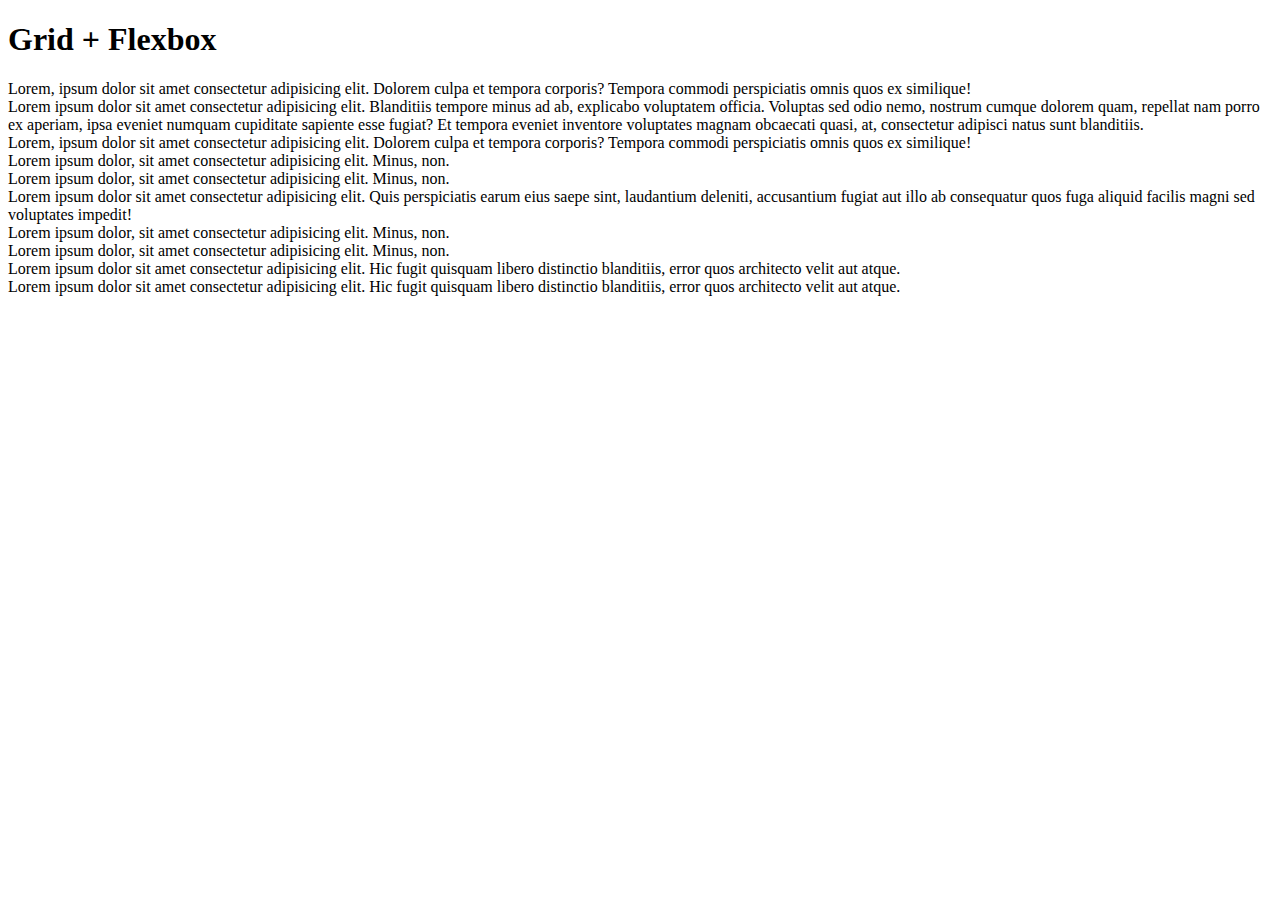
<file: Bootstrap4-Code/Bootstrap4_Code/12_Grid_Flexbox/index.html>
<!doctype html>
<html lang="en">

<head>
    <!-- Required meta tags -->
    <meta charset="utf-8">
    <meta name="viewport" content="width=device-width, initial-scale=1, shrink-to-fit=no">

    <!-- Bootstrap CSS -->
    <link rel="stylesheet" href="https://stackpath.bootstrapcdn.com/bootstrap/4.1.3/css/bootstrap.min.css" integrity="sha384-MCw98/SFnGE8fJT3GXwEOngsV7Zt27NXFoaoApmYm81iuXoPkFOJwJ8ERdknLPMO"
        crossorigin="anonymous">

    <title>Grid + Flexbox</title>
</head>

<body>
    <div class="container">
        <h1 class="text-center display-4">Grid + Flexbox</h1>
        <div class="row border justify-content-around align-items-center">
            <div class="col-sm-3 bg-warning">
                Lorem, ipsum dolor sit amet consectetur adipisicing elit. Dolorem culpa et tempora corporis? Tempora commodi perspiciatis omnis quos ex similique!
            </div>
            <div class="col-sm-3 bg-info">
                Lorem ipsum dolor sit amet consectetur adipisicing elit. Blanditiis tempore minus ad ab, explicabo voluptatem officia. Voluptas sed odio nemo, nostrum cumque dolorem quam, repellat nam porro ex aperiam, ipsa eveniet numquam cupiditate sapiente esse fugiat? Et tempora eveniet inventore voluptates magnam obcaecati quasi, at, consectetur adipisci natus sunt blanditiis.            </div>
            <div class="col-sm-3 bg-warning">
                Lorem, ipsum dolor sit amet consectetur adipisicing elit. Dolorem culpa et tempora corporis? Tempora commodi perspiciatis omnis quos ex similique!
            </div>
        </div>
        <div class="row border justify-content-center align-items-end">
            <div class="col-2 bg-primary align-self-start">
                Lorem ipsum dolor, sit amet consectetur adipisicing elit. Minus, non.
            </div>
            <div class="col-2 bg-primary">
                Lorem ipsum dolor, sit amet consectetur adipisicing elit. Minus, non.
            </div>
            <div class="col-2 bg-success">
                Lorem ipsum dolor sit amet consectetur adipisicing elit. Quis perspiciatis earum eius saepe sint, laudantium deleniti, accusantium fugiat aut illo ab consequatur quos fuga aliquid facilis magni sed voluptates impedit!
            </div>
            <div class="col-2 bg-primary align-self-start">
                Lorem ipsum dolor, sit amet consectetur adipisicing elit. Minus, non.
            </div>
            <div class="col-2 bg-primary">
                Lorem ipsum dolor, sit amet consectetur adipisicing elit. Minus, non.
            </div>
        </div>

        <div class="row text-center justify-content-between">
            <div class="col-md-6 col-lg-5 bg-danger">
                Lorem ipsum dolor sit amet consectetur adipisicing elit. Hic fugit quisquam libero distinctio blanditiis, error quos architecto velit aut atque.
            </div>
            <div class="col-md-6 col-lg-5 bg-danger">
                Lorem ipsum dolor sit amet consectetur adipisicing elit. Hic fugit quisquam libero distinctio blanditiis, error quos architecto velit aut atque.
            </div>
        </div>
    </div>
    <!-- Optional JavaScript -->
    <!-- jQuery first, then Popper.js, then Bootstrap JS -->
    <script src="https://code.jquery.com/jquery-3.3.1.slim.min.js" integrity="sha384-q8i/X+965DzO0rT7abK41JStQIAqVgRVzpbzo5smXKp4YfRvH+8abtTE1Pi6jizo"
        crossorigin="anonymous"></script>
    <script src="https://cdnjs.cloudflare.com/ajax/libs/popper.js/1.14.3/umd/popper.min.js" integrity="sha384-ZMP7rVo3mIykV+2+9J3UJ46jBk0WLaUAdn689aCwoqbBJiSnjAK/l8WvCWPIPm49"
        crossorigin="anonymous"></script>
    <script src="https://stackpath.bootstrapcdn.com/bootstrap/4.1.3/js/bootstrap.min.js" integrity="sha384-ChfqqxuZUCnJSK3+MXmPNIyE6ZbWh2IMqE241rYiqJxyMiZ6OW/JmZQ5stwEULTy"
        crossorigin="anonymous"></script>
</body>

</html>
</file>
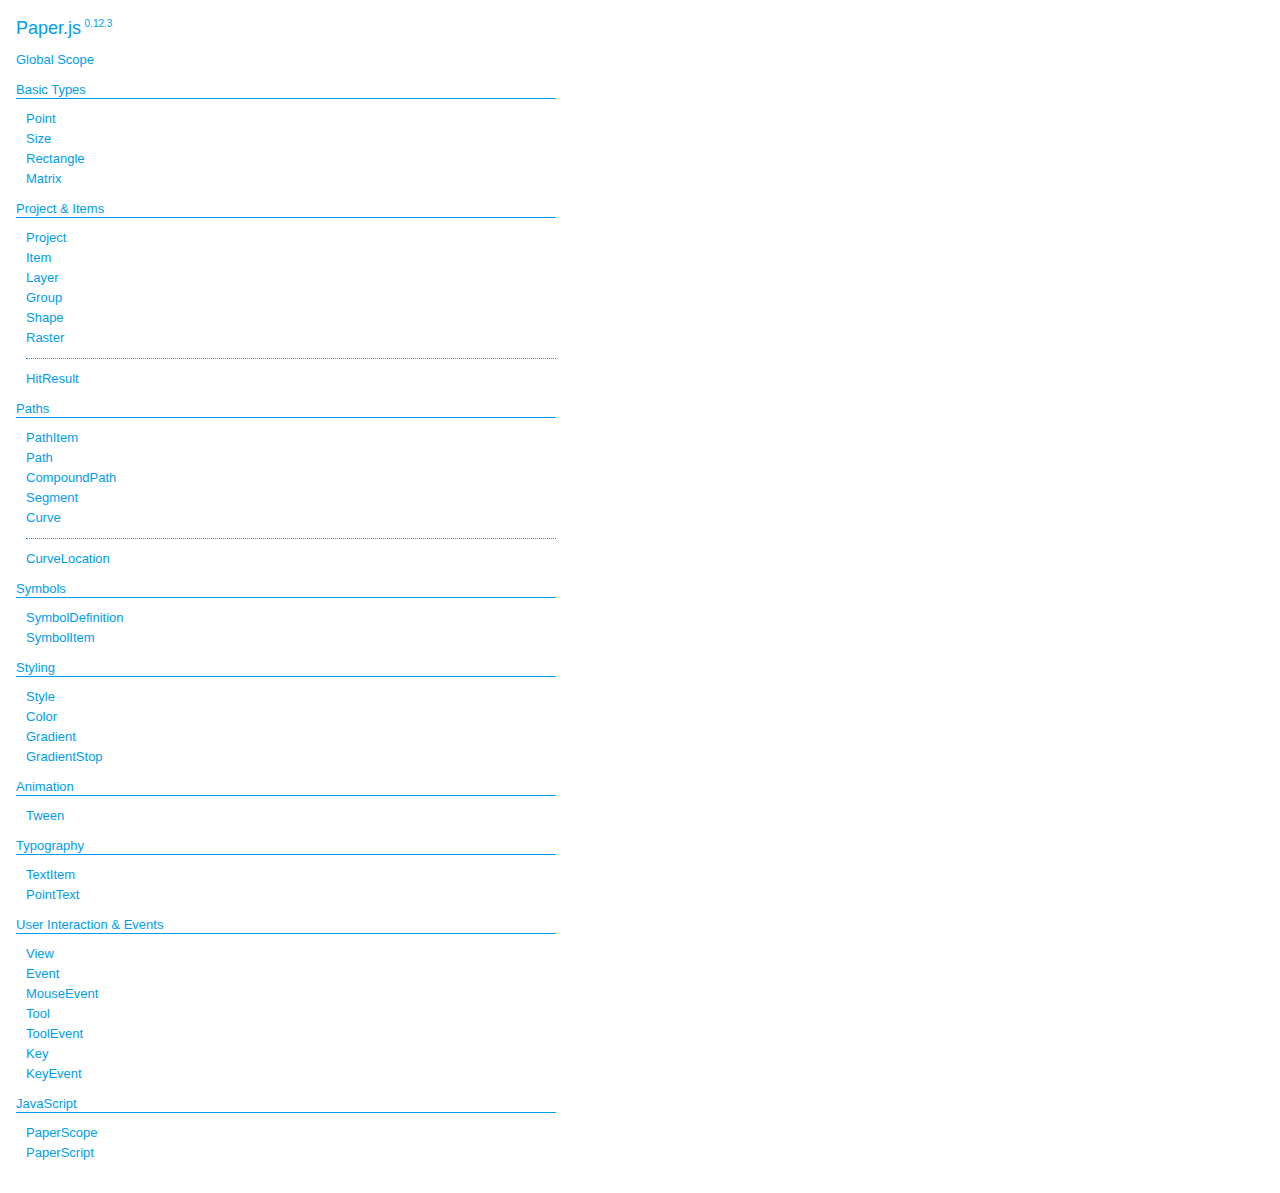
<file: PataTap/docs/classes/index.html>
<!DOCTYPE html>
<html>
<head>
<meta charset="UTF-8">
<title>Paper.js v0.12.3</title>
<base target="class-frame">
<link href="../assets/css/docs.css" rel="stylesheet" type="text/css">
</head>
<body class="reference">
<div class="reference-index">
<h1>Paper.js<span class="version">0.12.3</span></h1>
<ul class="reference-classes"><li><a href="../classes/global.html">Global Scope</a></li>
<li>
<h2>Basic Types</h2>
<ul>
<li><a href="../classes/Point.html">Point</a></li>
<li><a href="../classes/Size.html">Size</a></li>
<li><a href="../classes/Rectangle.html">Rectangle</a></li>
<li><a href="../classes/Matrix.html">Matrix</a></li>
</ul>
<li>
<h2>Project & Items</h2>
<ul>
<li><a href="../classes/Project.html">Project</a></li>
<li><a href="../classes/Item.html">Item</a></li>
<li><a href="../classes/Layer.html">Layer</a></li>
<li><a href="../classes/Group.html">Group</a></li>
<li><a href="../classes/Shape.html">Shape</a></li>
<li><a href="../classes/Raster.html">Raster</a></li>
<li><hr /></li>
<li><a href="../classes/HitResult.html">HitResult</a></li>
</ul>
<li>
<h2>Paths</h2>
<ul>
<li><a href="../classes/PathItem.html">PathItem</a></li>
<li><a href="../classes/Path.html">Path</a></li>
<li><a href="../classes/CompoundPath.html">CompoundPath</a></li>
<li><a href="../classes/Segment.html">Segment</a></li>
<li><a href="../classes/Curve.html">Curve</a></li>
<li><hr /></li>
<li><a href="../classes/CurveLocation.html">CurveLocation</a></li>
</ul>
<li>
<h2>Symbols</h2>
<ul>
<li><a href="../classes/SymbolDefinition.html">SymbolDefinition</a></li>
<li><a href="../classes/SymbolItem.html">SymbolItem</a></li>
</ul>
<li>
<h2>Styling</h2>
<ul>
<li><a href="../classes/Style.html">Style</a></li>
<li><a href="../classes/Color.html">Color</a></li>
<li><a href="../classes/Gradient.html">Gradient</a></li>
<li><a href="../classes/GradientStop.html">GradientStop</a></li>
</ul>
<li>
<h2>Animation</h2>
<ul>
<li><a href="../classes/Tween.html">Tween</a></li>
</ul>
<li>
<h2>Typography</h2>
<ul>
<li><a href="../classes/TextItem.html">TextItem</a></li>
<li><a href="../classes/PointText.html">PointText</a></li>
</ul>
<li>
<h2>User Interaction & Events</h2>
<ul>
<li><a href="../classes/View.html">View</a></li>
<li><a href="../classes/Event.html">Event</a></li>
<li><a href="../classes/MouseEvent.html">MouseEvent</a></li>
<li><a href="../classes/Tool.html">Tool</a></li>
<li><a href="../classes/ToolEvent.html">ToolEvent</a></li>
<li><a href="../classes/Key.html">Key</a></li>
<li><a href="../classes/KeyEvent.html">KeyEvent</a></li>
</ul>
<li>
<h2>JavaScript</h2>
<ul>
<li><a href="../classes/PaperScope.html">PaperScope</a></li>
<li><a href="../classes/PaperScript.html">PaperScript</a></li>
</ul>
</ul>
</body>
</html>
</file>
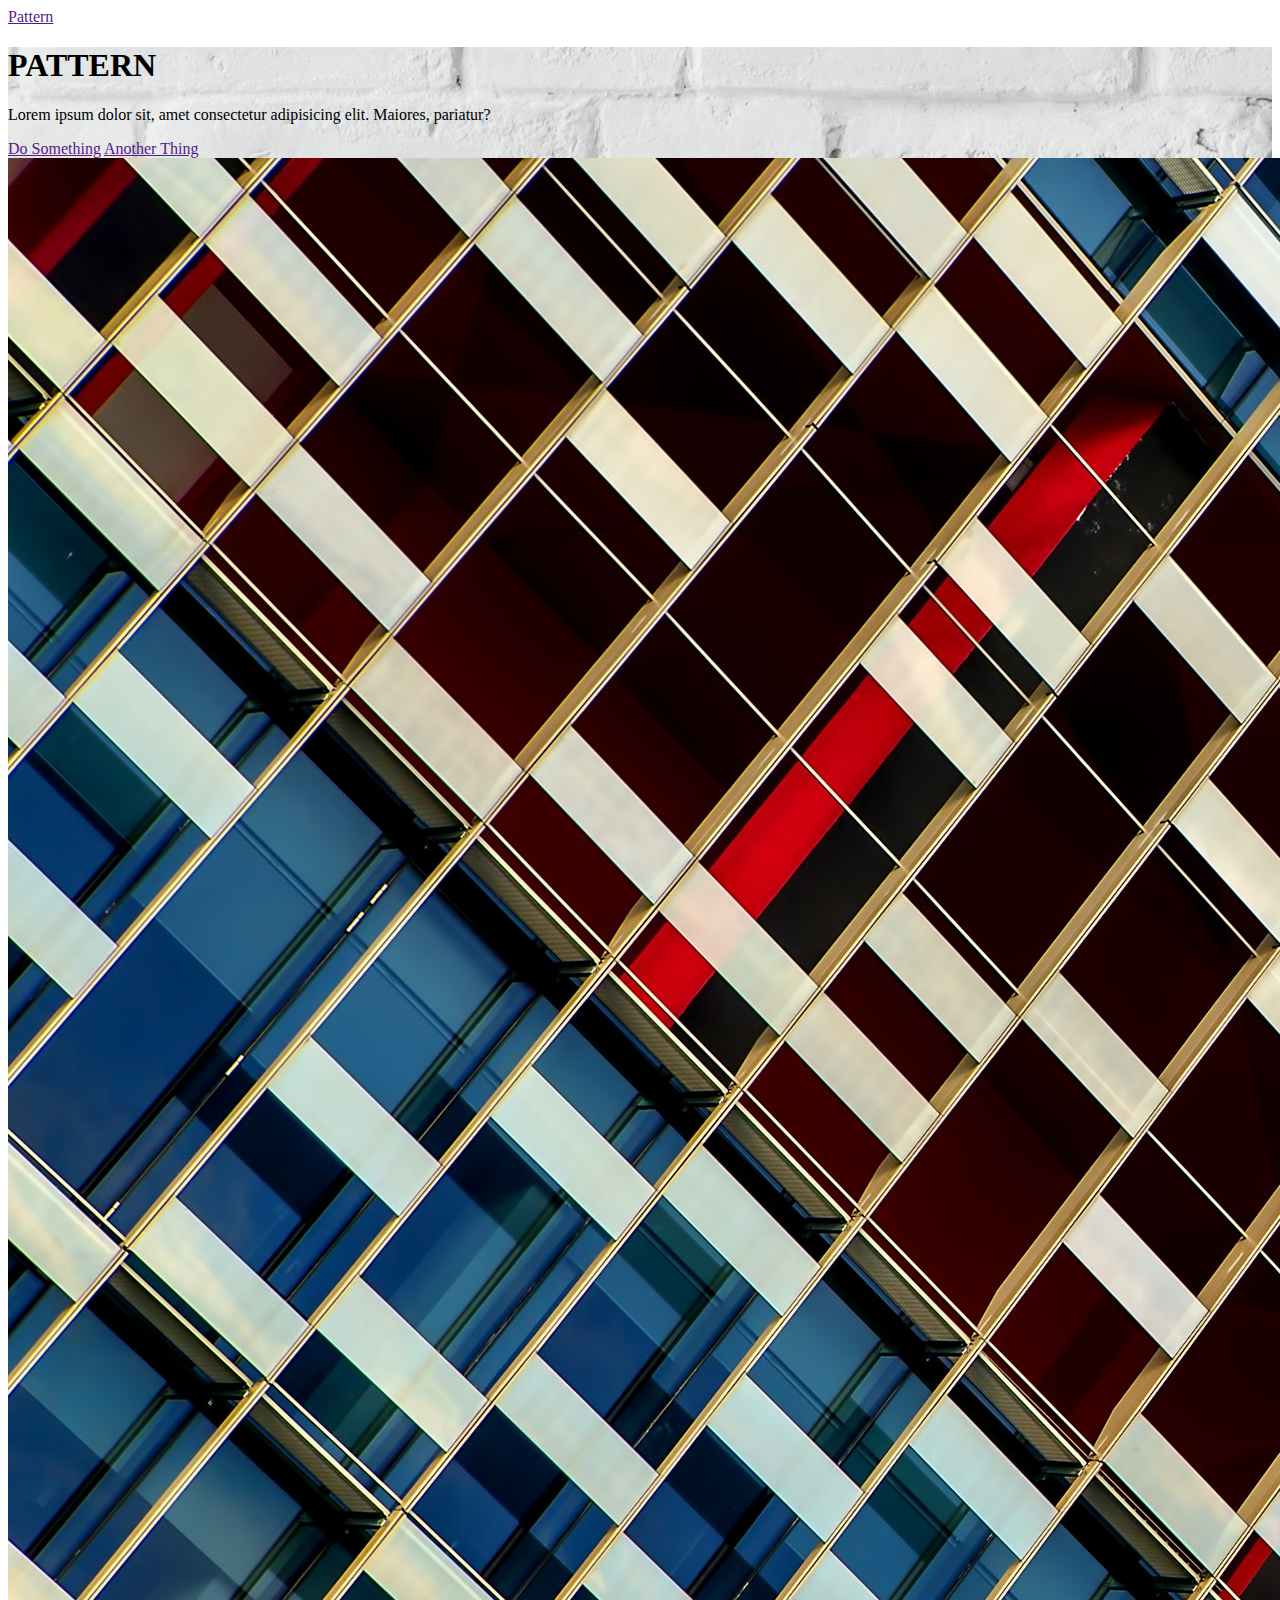
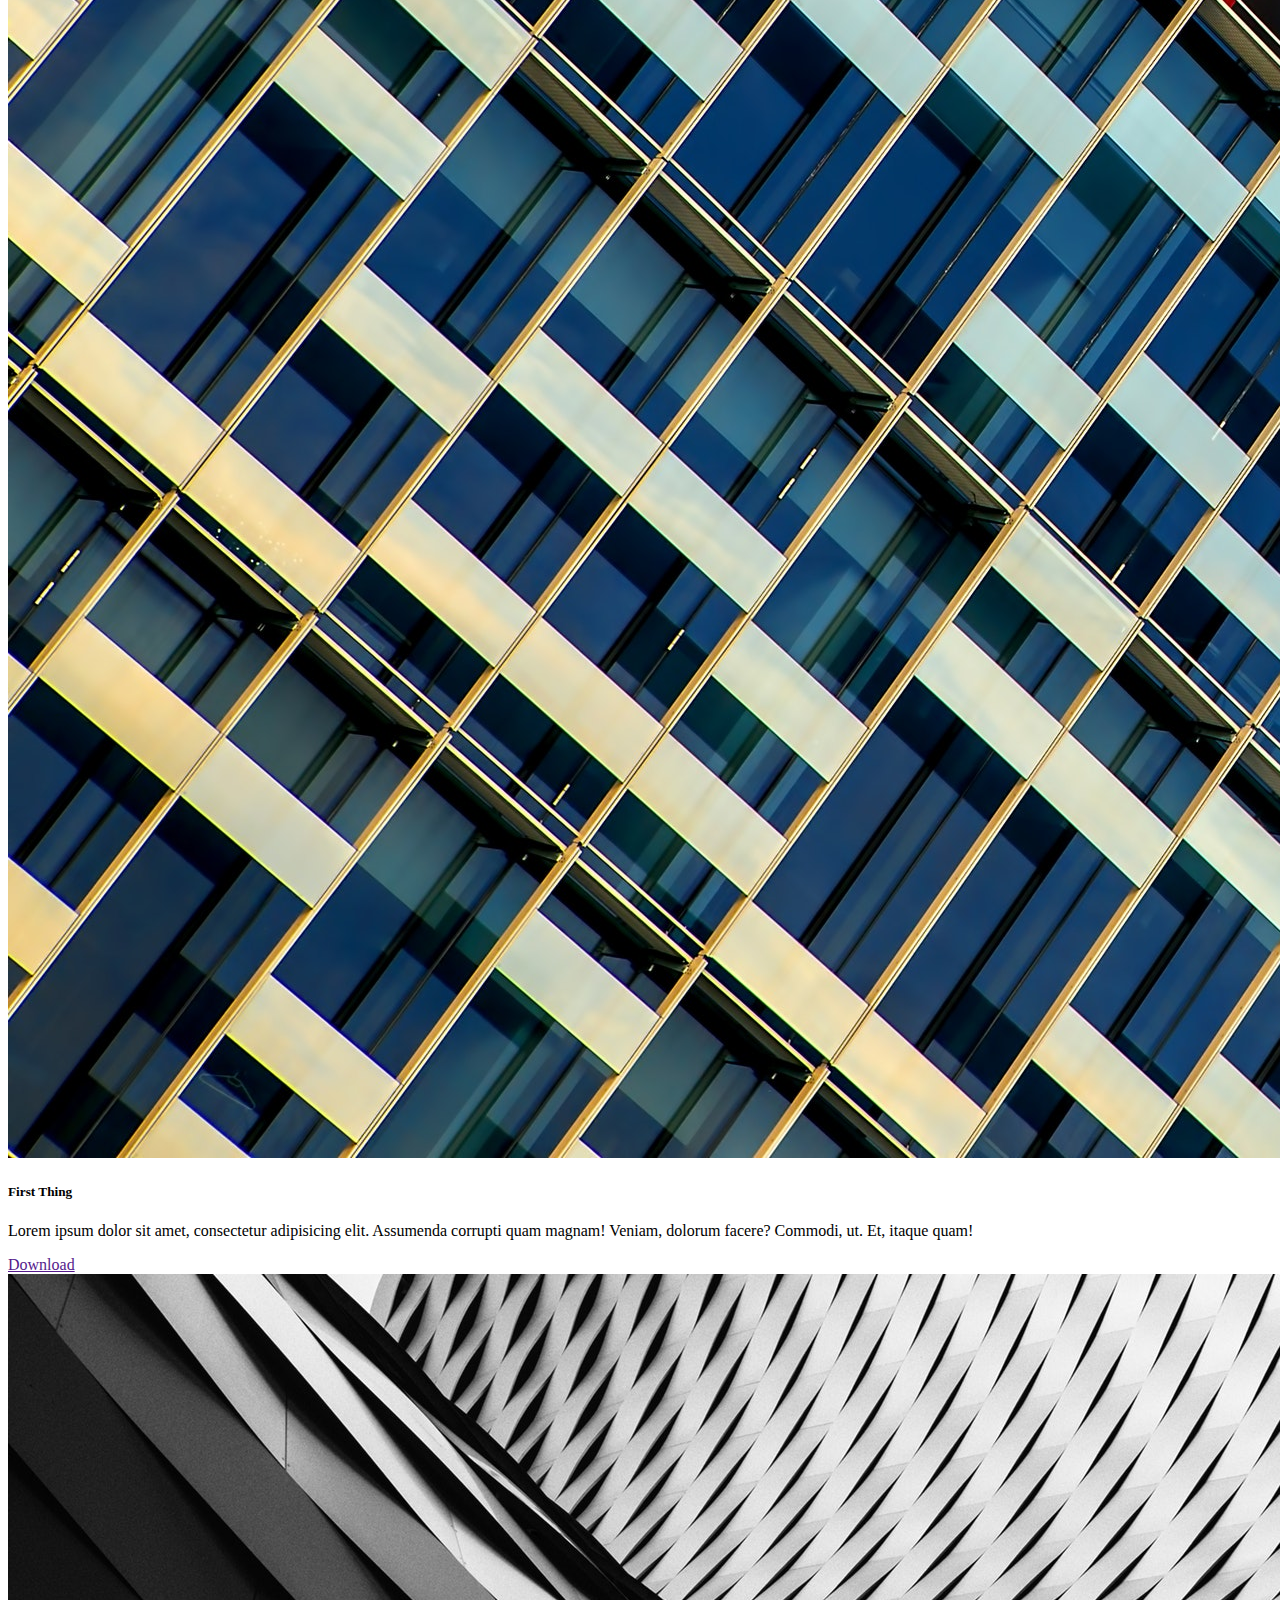
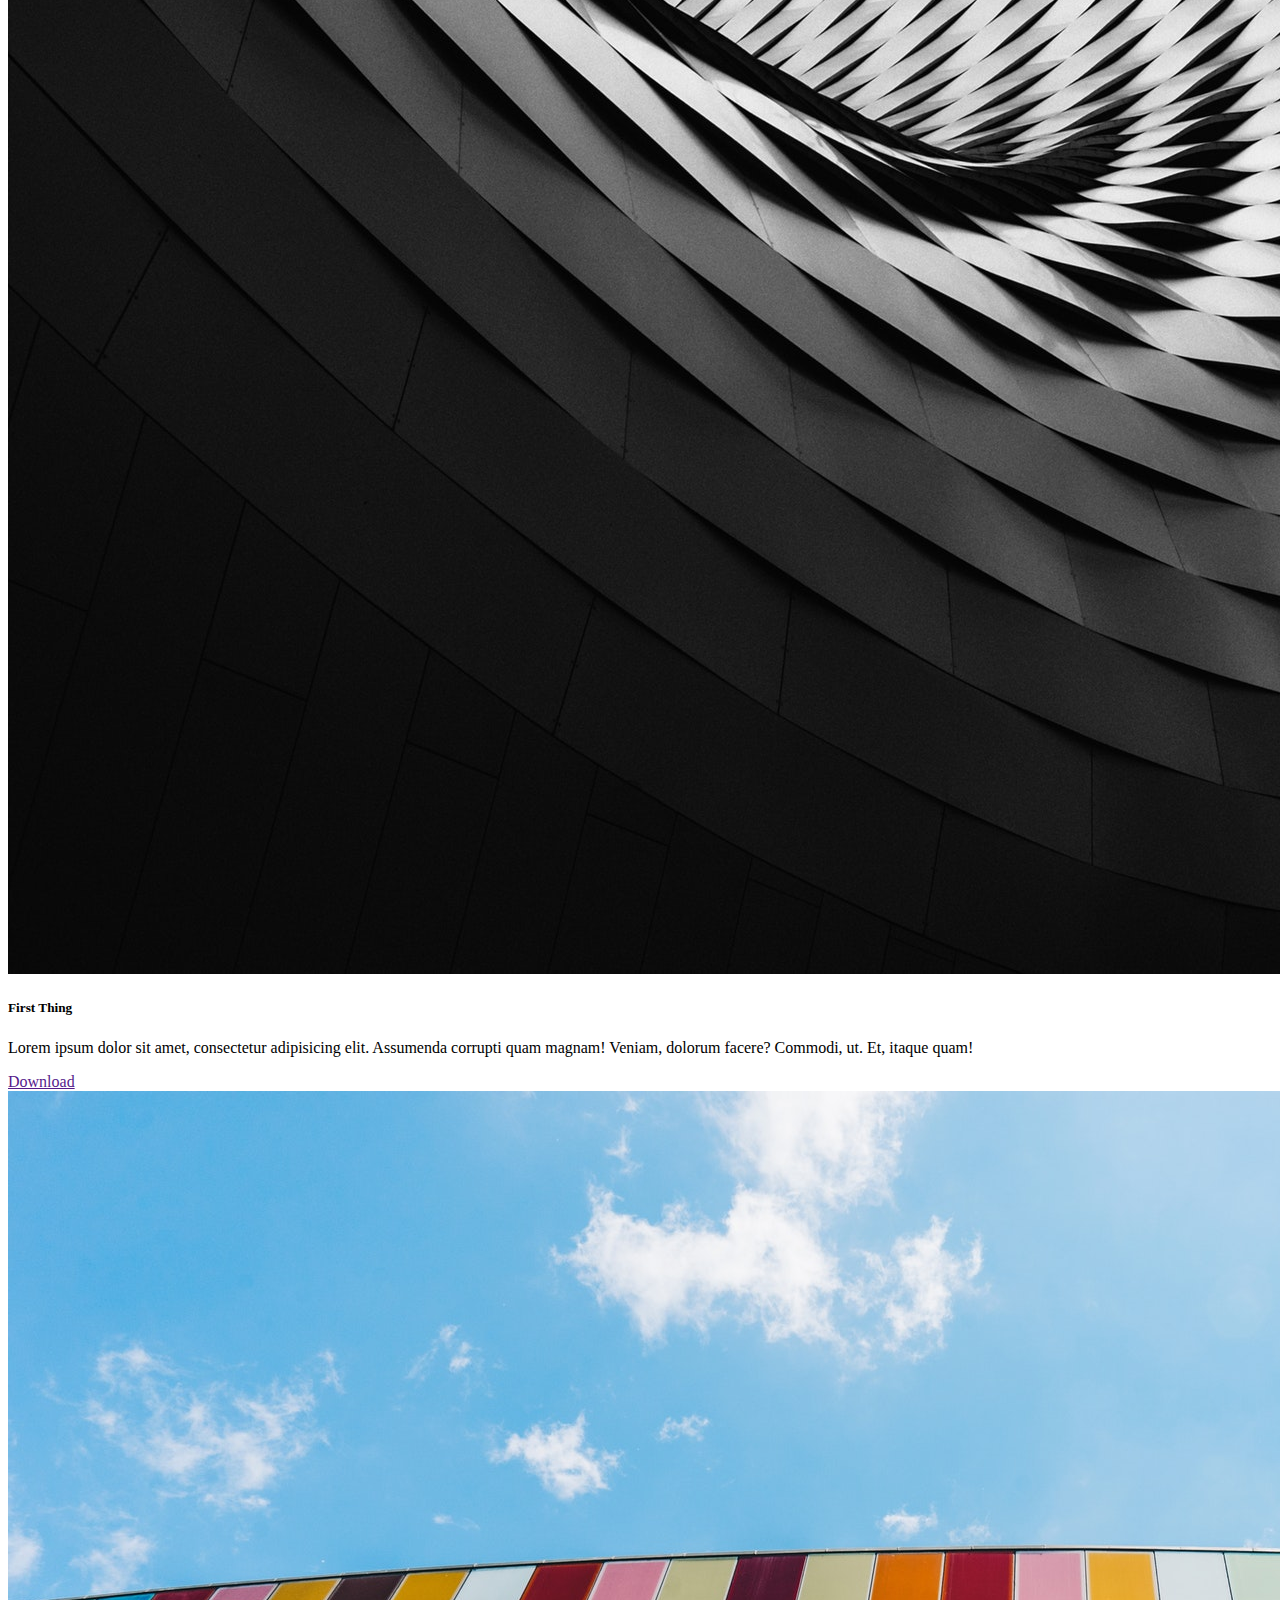
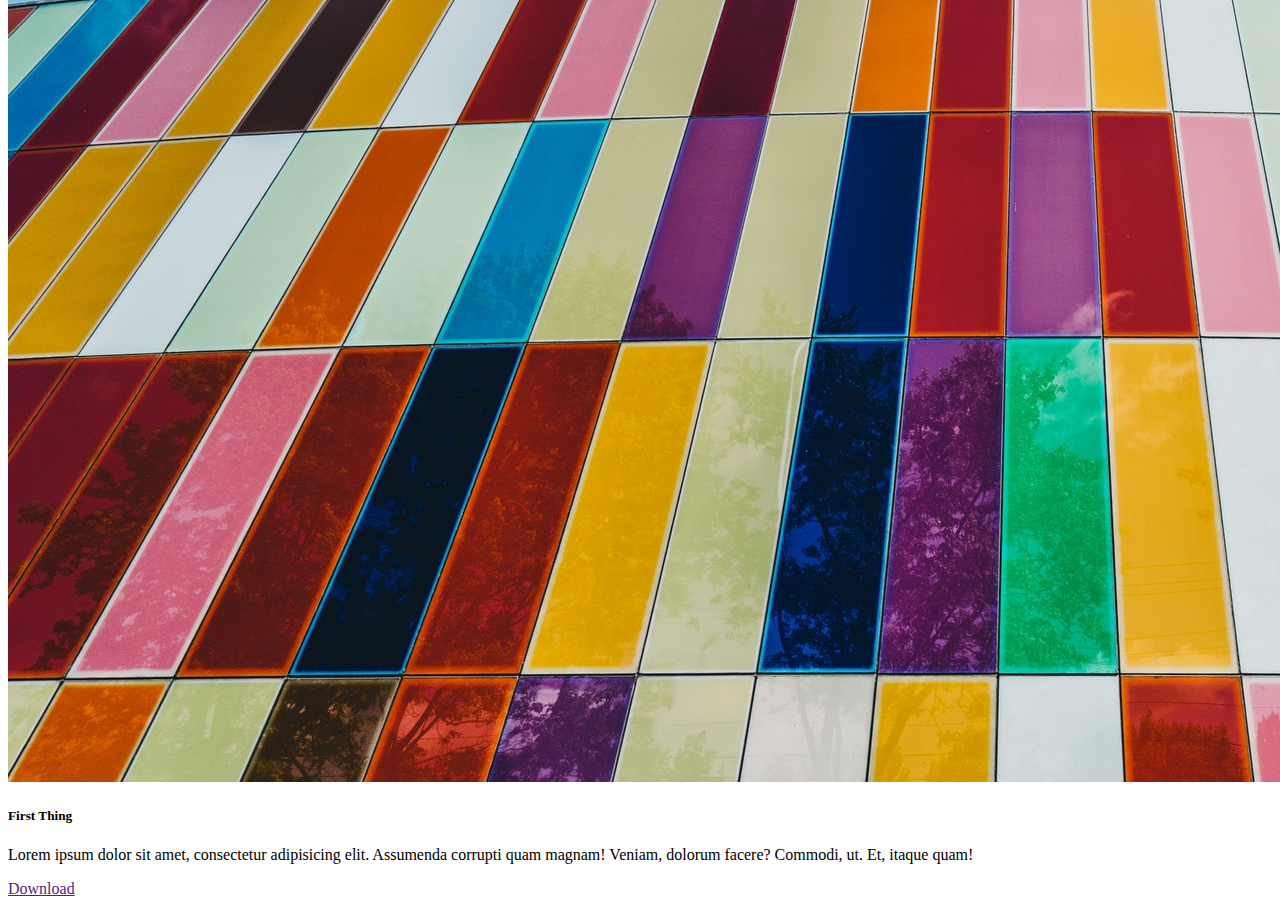
<file: Bootstrap4-Code/Bootstrap4_Code/11_Pattern_Project/Final/index.html>
<!doctype html>
<html lang="en">

<head>
    <!-- Required meta tags -->
    <meta charset="utf-8">
    <meta name="viewport" content="width=device-width, initial-scale=1, shrink-to-fit=no">

    <!-- Bootstrap CSS -->
    <link rel="stylesheet" href="https://stackpath.bootstrapcdn.com/bootstrap/4.1.3/css/bootstrap.min.css" integrity="sha384-MCw98/SFnGE8fJT3GXwEOngsV7Zt27NXFoaoApmYm81iuXoPkFOJwJ8ERdknLPMO"
        crossorigin="anonymous">
    <link rel="stylesheet" href="https://use.fontawesome.com/releases/v5.4.1/css/all.css" integrity="sha384-5sAR7xN1Nv6T6+dT2mhtzEpVJvfS3NScPQTrOxhwjIuvcA67KV2R5Jz6kr4abQsz"
        crossorigin="anonymous">

    <style>
        #header {
            background: url("imgs/header.jpeg");
            /* background: url("imgs/header.jpeg") center center / cover no-repeat; */
        }
    </style>

    <title>Pattern</title>
</head>

<body>
    <nav class="navbar bg-dark navbar-dark">
        <div class="container">
            <a href="" class="navbar-brand"><i class="fas fa-binoculars mr-2"></i> Pattern</a>
        </div>
    </nav>

    <section id="header" class="jumbotron text-center">
        <h1 class="display-3">PATTERN</h1>
        <p class="lead">Lorem ipsum dolor sit, amet consectetur adipisicing elit. Maiores, pariatur?</p>
        <a href="" class="btn btn-primary">Do Something</a>
        <a href="" class="btn btn-success">Another Thing</a>
    </section>

    <section id="gallery">
       <div class="container">
            <div class="row">
                <div class="col-lg-4 mb-4">
                    <div class="card">
                        <img class="card-img-top" src="imgs/pattern1.jpeg" alt="">
                        <div class="card-body">
                            <h5 class="card-title">First Thing</h5>
                            <p class="card-text">Lorem ipsum dolor sit amet, consectetur adipisicing elit. Assumenda corrupti quam magnam!
                                Veniam, dolorum facere?
                                Commodi, ut. Et, itaque quam!</p>
                            <a href="" class="btn btn-outline-success btn-sm">Download</a>
                            <a href="" class="btn btn-outline-danger btn-sm"><i class="far fa-heart"></i></a>
                        </div>
                    </div>
                </div>
                <div class="col-lg-4 mb-4">
                    <div class="card">
                        <img class="card-img-top" src="imgs/pattern2.jpeg" alt="">
                        <div class="card-body">
                            <h5 class="card-title">First Thing</h5>
                            <p class="card-text">Lorem ipsum dolor sit amet, consectetur adipisicing elit. Assumenda corrupti quam magnam!
                                Veniam, dolorum facere?
                                Commodi, ut. Et, itaque quam!</p>
                            <a href="" class="btn btn-outline-success btn-sm">Download</a>
                            <a href="" class="btn btn-outline-danger btn-sm"><i class="far fa-heart"></i></a>
                        </div>
                    </div>
                </div>
                <div class="col-lg-4 mb-4">
                    <div class="card">
                        <img class="card-img-top" src="imgs/pattern3.jpeg" alt="">
                        <div class="card-body">
                            <h5 class="card-title">First Thing</h5>
                            <p class="card-text">Lorem ipsum dolor sit amet, consectetur adipisicing elit. Assumenda corrupti quam magnam!
                                Veniam, dolorum facere?
                                Commodi, ut. Et, itaque quam!</p>
                            <a href="" class="btn btn-outline-success btn-sm">Download</a>
                            <a href="" class="btn btn-outline-danger btn-sm"><i class="far fa-heart"></i></a>
                        </div>
                    </div>
                </div>
            </div>
       </div>
    </section>

    <!-- Optional JavaScript -->
    <!-- jQuery first, then Popper.js, then Bootstrap JS -->
    <script src="https://code.jquery.com/jquery-3.3.1.slim.min.js" integrity="sha384-q8i/X+965DzO0rT7abK41JStQIAqVgRVzpbzo5smXKp4YfRvH+8abtTE1Pi6jizo"
        crossorigin="anonymous"></script>
    <script src="https://cdnjs.cloudflare.com/ajax/libs/popper.js/1.14.3/umd/popper.min.js" integrity="sha384-ZMP7rVo3mIykV+2+9J3UJ46jBk0WLaUAdn689aCwoqbBJiSnjAK/l8WvCWPIPm49"
        crossorigin="anonymous"></script>
    <script src="https://stackpath.bootstrapcdn.com/bootstrap/4.1.3/js/bootstrap.min.js" integrity="sha384-ChfqqxuZUCnJSK3+MXmPNIyE6ZbWh2IMqE241rYiqJxyMiZ6OW/JmZQ5stwEULTy"
        crossorigin="anonymous"></script>
</body>

</html>
</file>
<file: PataTap/docs/assets/css/docs.css>
@charset "UTF-8";
form,
img,
ul,
ol,
table,
td,
article,
figure,
figcaption {
  margin: 0;
  padding: 0;
  border: 0; }

a {
  outline: none;
  border: 0; }

ul,
ol {
  list-style: none outside none; }

table {
  border-spacing: 0; }

td {
  vertical-align: top; }

html {
  -webkit-text-size-adjust: none; }

/* Content Styles */
article {
  /* Text Content */ }
  article,
  article a {
    color: #333333; }
  article a {
    border-bottom: 1px solid; }
  article a:hover,
  article a:hover em {
    background: #e5e5e5; }
  article em {
    font-style: normal;
    background: #efefef; }
  article p,
  article ul,
  article ol {
    margin: 0 8px 16px 0; }
    article p.small,
    article ul.small,
    article ol.small {
      margin-bottom: 8px; }
  article figure,
  article .CodeMirror,
  article .paperscript {
    margin-bottom: 16px; }
  article ul,
  article ol {
    padding: 0;
    list-style: none outside none; }
  article ul ul,
  article ul ol,
  article ol ul,
  article ol ol {
    margin-bottom: 0; }
  article ul > li {
    margin-left: 1em;
    position: relative; }
    article ul > li:before {
      content: '–';
      position: absolute;
      left: -1em; }
  article ol {
    counter-reset: item; }
  article ol > li {
    margin-left: 1.5em;
    position: relative; }
    article ol > li:before {
      position: absolute;
      left: -1.5em;
      content: counter(item,upper-latin) ") ";
      counter-increment: item; }

section {
  clear: both;
  margin: 0 0 16px;
  padding: 0; }

.column {
  width: 260px;
  float: left; }
  .column + .column {
    margin-left: 16px; }

.row {
  clear: both; }

.donation {
  padding-bottom: 16px; }
  .donation input,
  .donation select {
    margin-right: 0.35em; }

.reference h1,
.reference h2,
.reference h3,
.reference h4 {
  font-size: 13px;
  font-weight: normal;
  margin: 0; }
.reference h1,
.reference h2,
.reference h3 {
  height: 18px;
  border-bottom: 1px solid;
  margin-bottom: 16px; }
.reference h2 a {
  font-weight: bold; }
.reference h3 {
  margin-top: 16px;
  border-bottom-style: dotted; }
.reference h4 {
  font-weight: bold; }
  .reference h4 .description {
    font-weight: normal; }
    .reference h4 .description:before {
      content: ' — '; }
  .reference h4 + ul, .reference h4 + pre, .reference h4 + .paperscript {
    margin-top: 8px;
    margin-bottom: 16px; }
.reference a tt {
  line-height: 17px; }
.reference ul,
.reference p {
  margin-bottom: 16px; }
.reference hr {
  border: none;
  border-bottom: 1px dotted; }
.reference .reference-list ul,
.reference .reference-inherited ul {
  margin-left: 16px; }
.reference .reference-inherited ul li {
  text-indent: -30px;
  padding-left: 30px; }
.reference ul.reference-classes {
  padding-bottom: 4px; }
  .reference ul.reference-classes li {
    margin: 0;
    text-indent: 0; }
  .reference ul.reference-classes ul {
    margin: 0 0 10px 10px; }
  .reference ul.reference-classes h2,
  .reference ul.reference-classes h3,
  .reference ul.reference-classes hr {
    margin: 10px 0 10px 0; }
  .reference ul.reference-classes .first h2 {
    margin-top: 0; }
  * html .reference ul.reference-classes img {
    margin-top: 5px; }
.reference ul.member-list li {
  margin-left: 2em;
  margin-bottom: 8px;
  text-indent: -2em; }
  .reference ul.member-list li:before {
    display: none; }
.reference .reference-members {
  margin-bottom: 16px; }
.reference .member-group-text {
  margin-bottom: 16px; }
.reference .member-description {
  border: 1px solid #999;
  border-top: 0;
  margin: 16px 0 16px 0; }
.reference .member-header {
  border-top: 1px solid #999;
  padding: 10px;
  *zoom: 1; }
  .reference .member-header .member-link {
    float: left; }
  .reference .member-header .member-close {
    float: right; }
  .reference .member-header:before, .reference .member-header:after {
    content: " ";
    display: table; }
  .reference .member-header:after {
    clear: both; }
.reference .member-text {
  border-top: 1px dashed #999;
  padding: 10px 10px 0 10px;
  margin-bottom: -6px; }
  .reference .member-text ul ul,
  .reference .member-text ul ol,
  .reference .member-text ol ul,
  .reference .member-text ol ol,
  .reference .member-text ul p,
  .reference .member-text ol p {
    margin-bottom: 8px; }
.reference .member-link {
  text-indent: -30px;
  padding-left: 30px; }

body,
select,
input,
textarea {
  font-family: "Lucida Grande", Geneva, Verdana, Arial, sans-serif; }

tt,
pre,
.CodeMirror {
  font-family: Menlo, Consolas, "Vera Mono", monospace;
  font-size: 12px;
  line-height: 17px; }

body {
  background: #fff;
  margin: 16px;
  font-size: 13px;
  line-height: 20px;
  color: #333333;
  max-width: 540px; }

select,
input,
textarea {
  font-size: 11px;
  margin: 0;
  color: #000; }

a {
  color: #333333;
  text-decoration: none;
  border-bottom: 1px solid #333333; }
  a:hover {
    background: #e5e5e5; }

img {
  border: 0; }

p {
  margin: 0 0 16px 0; }

ul,
ol {
  padding: 0;
  margin: 0 0 16px 0;
  list-style: none; }

.clear {
  clear: both; }

.hidden {
  display: none; }

.reference-index,
.reference-index a {
  color: #009dec;
  border-bottom: 0px; }
.reference-index a:hover {
  background: #e3f4fc; }
.reference-index h2,
.reference-index h3,
.reference-index hr {
  border-color: #009dec; }

.reference h1 {
  font-size: 18px;
  font-weight: normal;
  line-height: 24px;
  border: none; }
  .reference h1 .version {
    font-size: 10px;
    line-height: 16px;
    vertical-align: top;
    margin-left: 0.35em; }

.footer {
  margin-top: 16px; }

.CodeMirror pre {
  margin: 0;
  padding: 0;
  background: transparent; }
.paperscript .CodeMirror {
  height: 100%; }

.CodeMirror-scroll {
  min-height: 100%;
  overflow: auto; }

.CodeMirror-gutter {
  position: absolute;
  left: 0;
  top: 0;
  min-width: 30px;
  height: 100%;
  background-color: #f4f4f4;
  border-right: 1px solid #999; }

.CodeMirror-gutter-text {
  color: #aaa;
  text-align: right;
  padding: 2px 8px 2px 8px; }
  .CodeMirror-gutter-text pre {
    font-size: 10px; }

.CodeMirror-lines {
  background: #ffffff;
  padding: 2px 0 2px 8px; }
  .CodeMirror-lines pre.highlight {
    background-color: #edf5fc; }

.CodeMirror-cursor {
  z-index: 10;
  position: absolute;
  visibility: hidden;
  border-left: 1px solid #7c7c7c !important;
  height: 17px; }

.CodeMirror-selected {
  background: #ccc !important;
  color: HighlightText !important;
  padding: 2px 0 2px 0; }

.CodeMirror-focused .CodeMirror-cursor {
  visibility: visible; }
.CodeMirror-focused .CodeMirror-selected {
  background: Highlight !important; }

.CodeMirror-matchingbracket {
  background: #e3fc8d !important; }

.CodeMirror-nonmatchingbracket {
  color: #d62a28 !important; }

/* JavaScript & HTML Modes */
span.cm-keyword {
  color: #ff7800; }
span.cm-atom, span.cm-number {
  color: #3b5bb5; }
span.cm-def, span.cm-variable-2, span.cm-variable-3 {
  color: #3a4a64; }
span.cm-variable {
  color: #000; }
span.cm-property {
  color: #000; }
span.cm-operator {
  color: #000; }
span.cm-comment {
  color: #8c868f; }
span.cm-string {
  color: #409b1c; }
span.cm-meta {
  color: #555; }
span.cm-error {
  color: #f30; }
span.cm-qualifier {
  color: #555; }
span.cm-builtin {
  color: #30a; }
span.cm-bracket {
  color: #cc7; }
span.cm-tag {
  font-weight: bold;
  color: #3b5bb5; }
span.cm-attribute {
  font-style: italic;
  color: #3b5bb5; }

.paperscript {
  position: relative; }
  .paperscript .buttons {
    position: absolute;
    right: 0;
    z-index: 1; }
  .paperscript .button,
  .paperscript .explain {
    float: right;
    display: none;
    font-size: 12px;
    line-height: 16px;
    padding: 2px 6px;
    border-radius: 4px;
    -moz-border-radius: 4px;
    -webkit-border-radius: 4px;
    margin: 8px 8px 0 0; }
  .paperscript .button {
    background: #eee; }
  .paperscript .explain {
    background: #e3f4fc; }
  .paperscript .explain, .paperscript:hover .button {
    display: inline-block; }
  .paperscript .button:hover {
    background: #ddd;
    cursor: pointer; }
  .paperscript .tools {
    display: inline; }
  .paperscript .source {
    overflow: auto;
    border: 1px solid #999; }
  .paperscript .CodeMirror {
    margin: 0 !important; }
  .paperscript .CodeMirror-gutter-text,
  .paperscript .CodeMirror-lines {
    padding-top: 8px;
    padding-bottom: 8px; }
  .paperscript .canvas {
    line-height: 0; }
  .paperscript .canvas.border canvas {
    border: 1px solid #999; }
  .paperscript.split .canvas {
    border: 1px solid #999;
    border-top: 0; }
</file>
